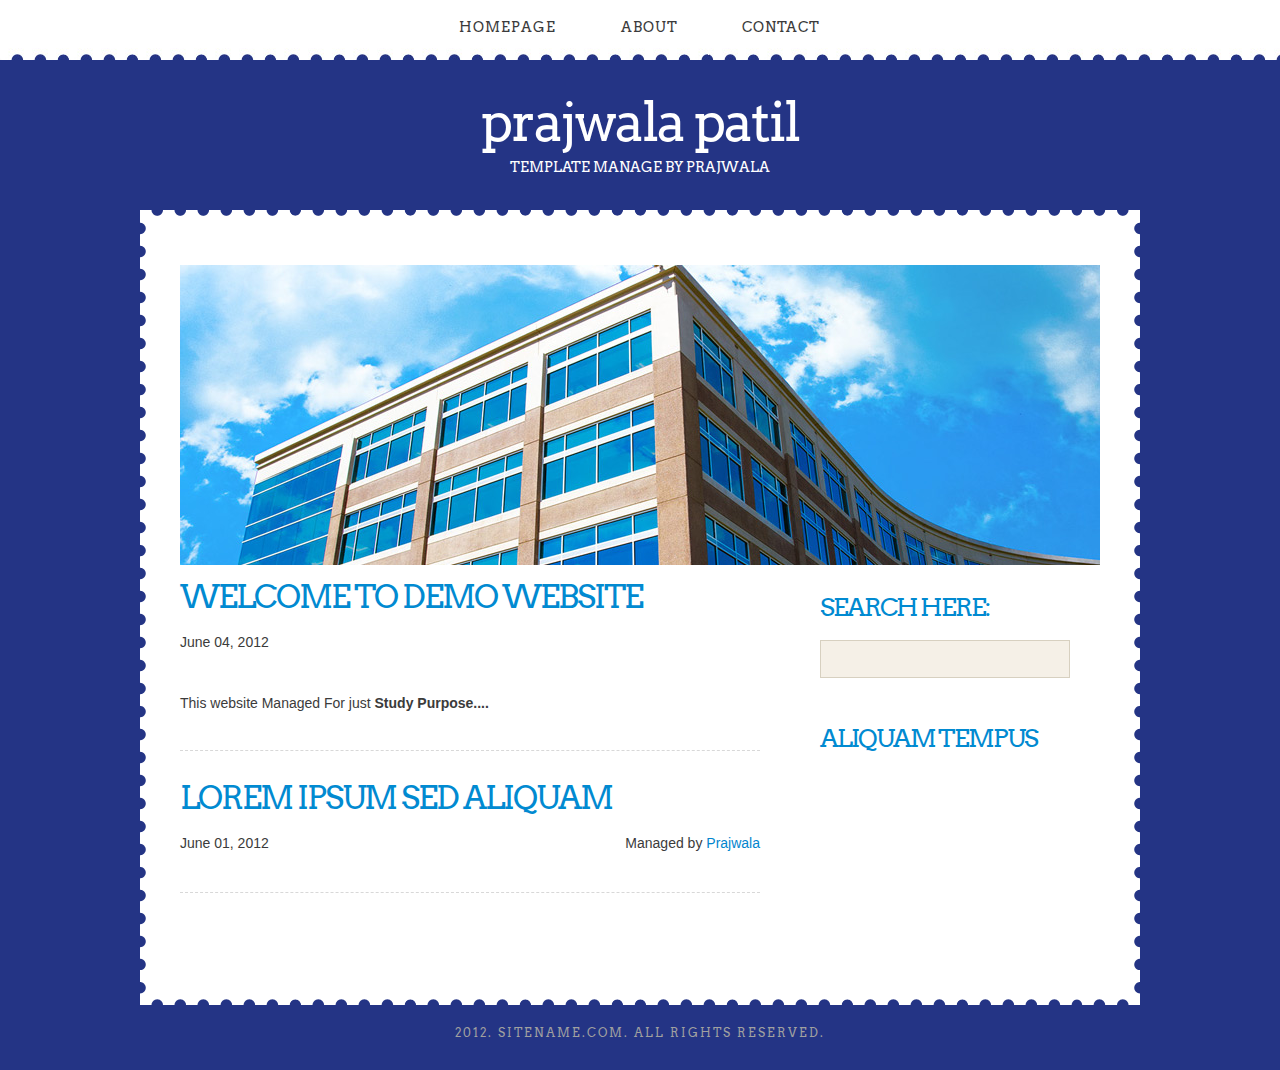
<file: day-4/Demo_Template/index.html>
<html xmlns="http://www.w3.org/1999/xhtml">
<head>

<meta http-equiv="content-type" content="text/html; charset=utf-8" />
<title>Demo Website</title>
<link href="http://fonts.googleapis.com/css?family=Arvo" rel="stylesheet" type="text/css" />
<link href="http://fonts.googleapis.com/css?family=Coda:400,800" rel="stylesheet" type="text/css" />
<link href="style.css" rel="stylesheet" type="text/css" media="screen" />
</head>
<body>
<div id="menu-wrapper">
	<div id="menu">
		<ul>
			<li class="current_page_item"><a href="index.html">Homepage</a></li>
			<li><a href="About.html">About</a></li>
			<li><a href="Contact.html">Contact</a></li>
		</ul>
	</div>
	<!-- end #menu --> 
</div>
<div id="header-wrapper">
	<div id="header">
		<div id="logo">
			<h1><a href="#">Prajwala Patil</a></h1>
			<p>Template Manage by <a href="http://www.freecsstemplates.org">Prajwala</a></p>
		</div>
	</div>
</div>
<div id="wrapper"> 
	<!-- end #header -->
	<div id="page-bgtop"></div>
	<div id="page">
		<div><img src="images/pics01.jpg" width="920" height="300" alt="" /></div>
		<div id="content">
			<div class="post">
				<h2 class="title"><a href="#">Welcome to Demo Website </a></h2>
				<p class="meta"><span class="date">June 04, 2012</span>
				<div style="clear: both;">&nbsp;</div>
				<div class="entry">
					<p>This website Managed For just <strong>Study Purpose....</strong>
				</div>
			</div>
			<div class="post">
				<h2 class="title"><a href="#">Lorem ipsum sed aliquam</a></h2>
				<p class="meta"><span class="date">June 01, 2012</span><span class="posted">Managed by <a href="#">Prajwala</a></span></p>
				<div style="clear: both;">&nbsp;</div>
				
			</div>
			<div style="clear: both;">&nbsp;</div>
		</div>
		<!-- end #content -->
		<div id="sidebar">
			<ul>
				<li>
					<h2>SearCh Here:</h2>
					<div id="search" >
						<form method="get" action="#">
							<div>
								<input type="text" name="s" id="search-text" value="" />
								<input type="submit" id="search-submit" value="" />
							</div>
						</form>
					</div>
					<div style="clear: both;">&nbsp;</div>
				</li>
				<li>
					<h2>Aliquam tempus</h2>
					
				</li>
				
				
			</ul>
		</div>
		<!-- end #sidebar -->
		<div style="clear: both;">&nbsp;</div>
	</div>
	<div id="page-bgbtm"></div>
	<!-- end #page --> 
</div>
<div id="footer">
	<p>2012. Sitename.com. All rights reserved. </p>
</div>
<!-- end #footer -->
</body>
</html>
</file>
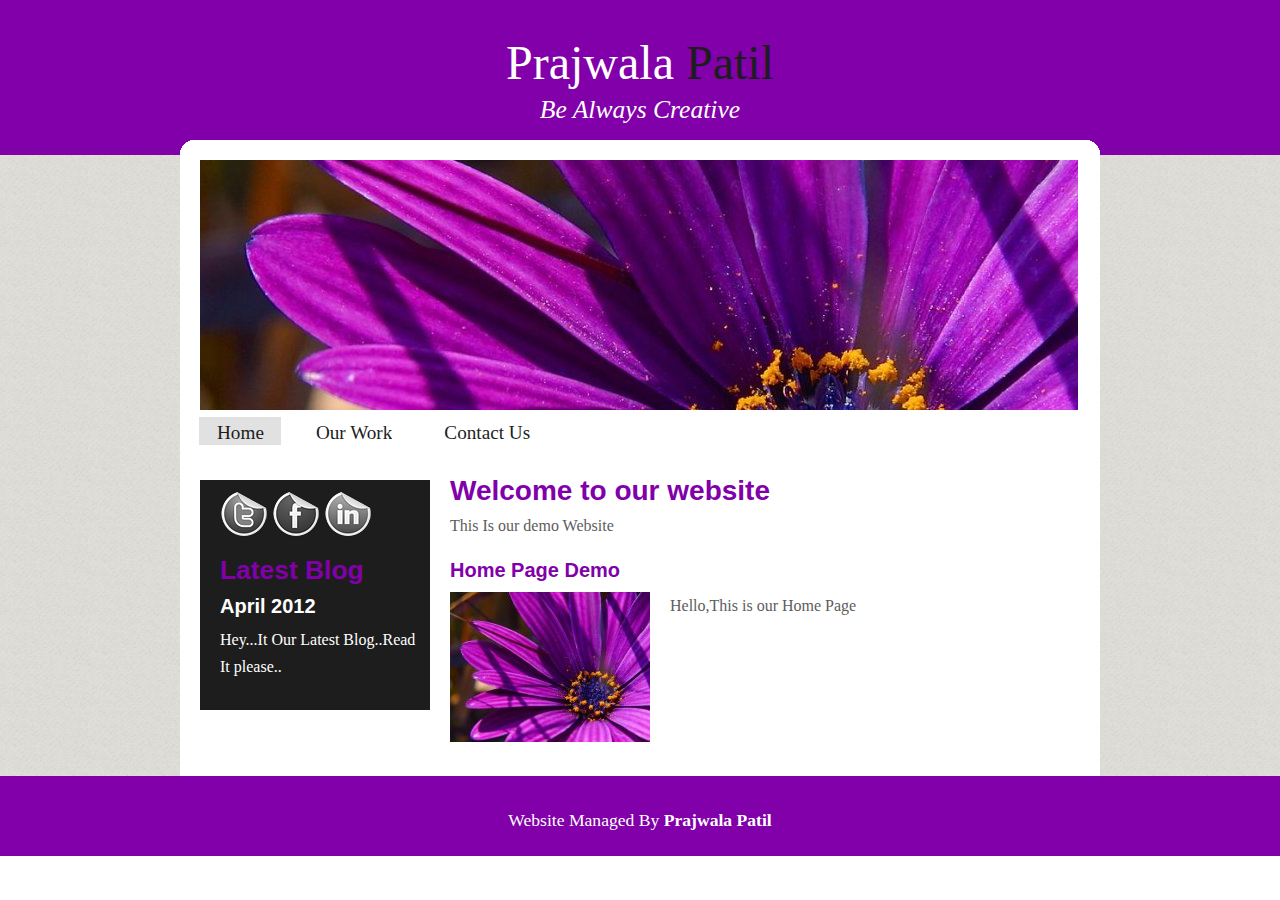
<file: day-4/Task-1/index.html>
<!DOCTYPE html PUBLIC "-//W3C//DTD XHTML 1.1//EN" "http://www.w3.org/TR/xhtml11/DTD/xhtml11.dtd">
<html xmlns="http://www.w3.org/1999/xhtml" xml:lang="en">

<head>
  <title>DemoTemplate</title>
  <meta name="description" content="free website template" />
  <meta name="keywords" content="enter your keywords here" />
  <meta http-equiv="content-type" content="text/html; charset=iso-8859-1" />
  <link rel="stylesheet" type="text/css" href="css/style.css" />
  <script type="text/javascript" src="js/jquery.min.js"></script>
  <script type="text/javascript" src="js/jquery.easing.min.js"></script>
  <script type="text/javascript" src="js/jquery.lavalamp.min.js"></script>
  <script type="text/javascript">
    $(function() {
      $("#lava_menu").lavaLamp({
        fx: "backout",
        speed: 700
      });
    });
  </script>

</head>

<body>
  <div id="main">
    <div id="header">  
      <h1>Prajwala <span>Patil</span></h1>	
	  <h2>Be Always Creative</h2>
    </div><!--close header-->			
    <div class="container_header"><p>&nbsp;</p></div>
    <div id="site_background"> 
      <div id="banner">  
		<div id="banner_content">
		</div><!--close banner_content-->	
      </div><!--close banner-->		
	  <div id="site_content">
	    <div id="menubar">
          <ul class="lavaLampWithImage" id="lava_menu">
            <li class="current"><a href="index.html">Home</a></li>
            <li><a href="ourwork.html">Our Work</a></li>
            
            <li><a href="contact.html">Contact Us</a></li>
          </ul>
	    </div><!--close menubar-->	
        <div id="content">
          <div class="content_item">
            <h1>Welcome to our website</h1>
            <p>This Is our demo Website</p>
            <h3>Home Page Demo</h3>
            <div style="width:200px; float:left; padding: 0px 20px 10px 0px;"><img alt="image" src="images/image.jpg" /></div>
            <p>Hello,This is our Home Page</p>
    
		  </div><!--close content_item-->	
	      
		  <div class="sidebar_container">   
	        <div id="contact">
	          <a href="#"><img src="images/icons/twitter.png" alt="twitter" /></a>
              <a href="#"><img src="images/icons/facebook.png" alt="facebook" /></a>
              <a href="#"><img src="images/icons/linkedin.png" alt="linkedin" /></a>
	        </div><!--close contact-->		  
		    <div class="sidebar">
              <div class="sidebar_item">
                <h2>Latest Blog</h2>
			    <h4>April 2012</h4>
                <p>Hey...It Our Latest Blog..Read It please..</p>
		       
              </div><!--close sidebar_item--> 
            </div><!--close sidebar-->     		
		    
		    
           </div><!--close sidebar_container-->	
           <br style="clear:both;" />
        </div><!--close content-->	
      </div><!--close site_content-->	
	</div><!--close site_background-->	
    <div id="footer">  
	  <div id="footer_content">
        <p> Website Managed By <strong>Prajwala Patil</strong></p>
      </div><!--close footer_content-->	
    </div><!--close footer-->	
  </div><!--close main-->	
</body>
</html>
</file>
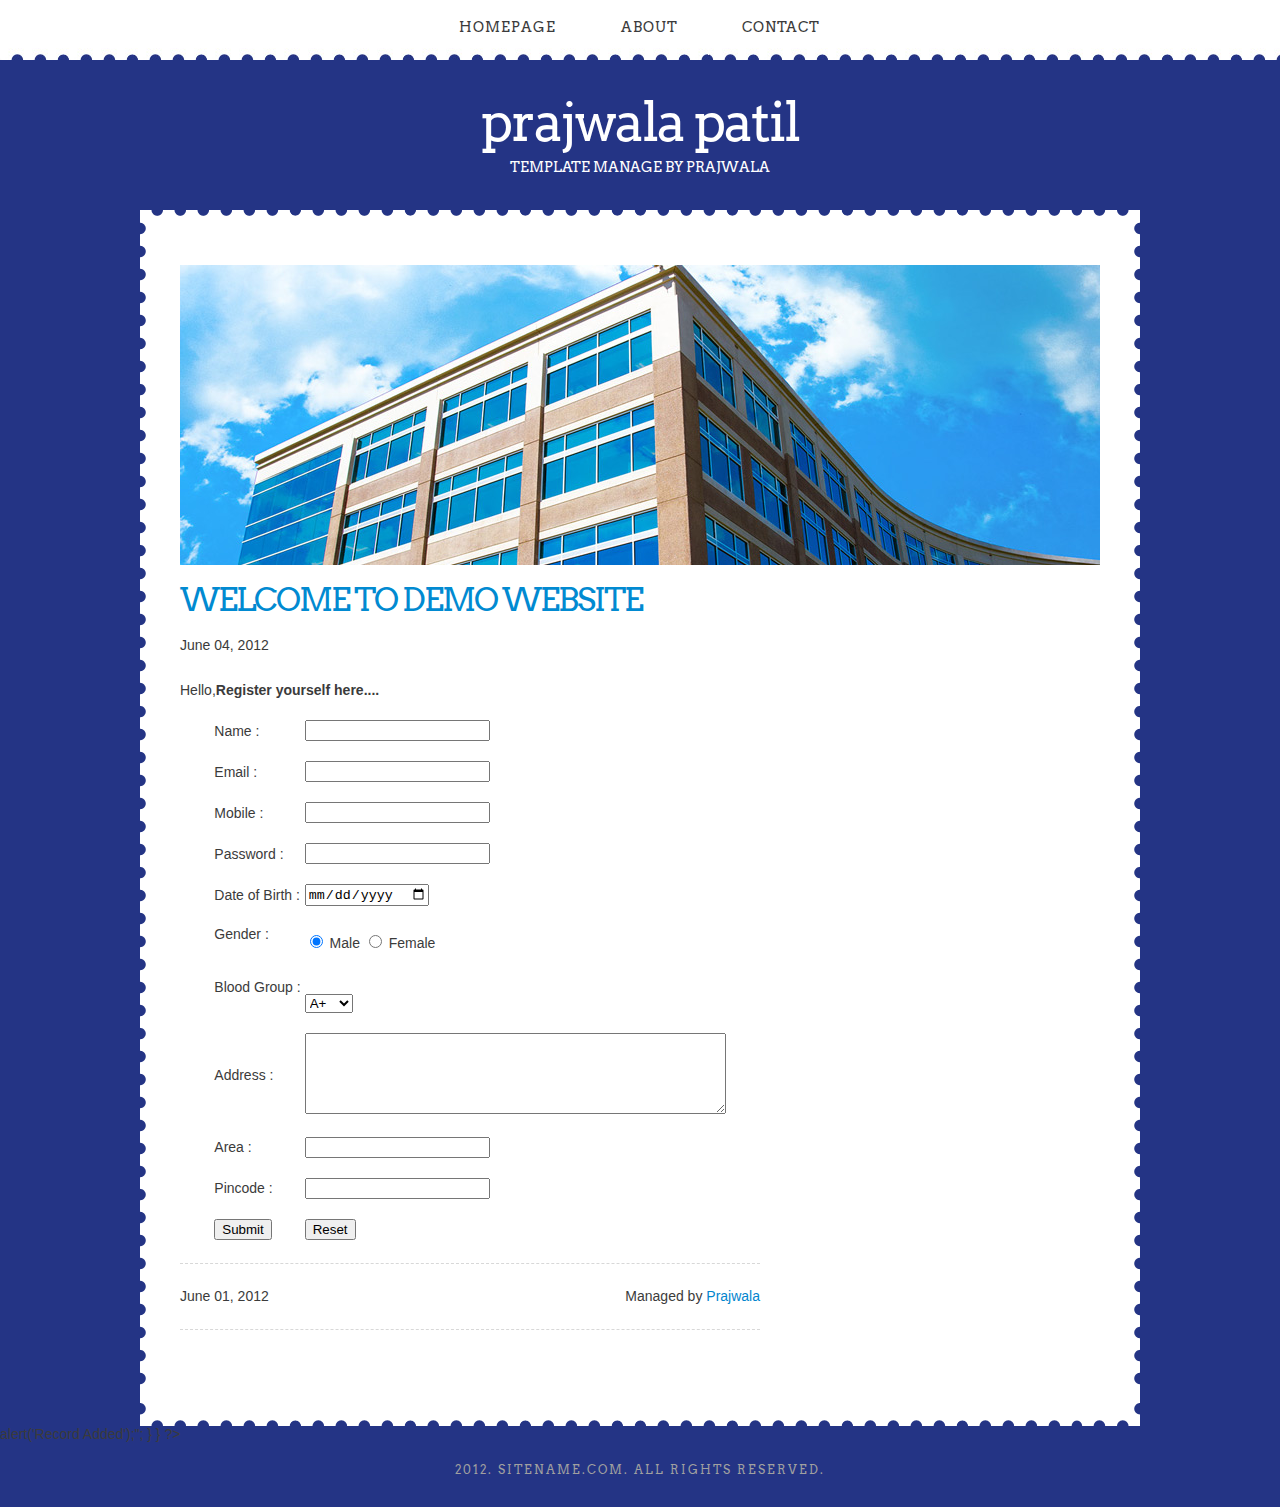
<file: day-6/Task-3 Theme/index.html>
<!DOCTYPE html PUBLIC "-//W3C//DTD XHTML 1.0 Strict//EN" "http://www.w3.org/TR/xhtml1/DTD/xhtml1-strict.dtd">
<html xmlns="http://www.w3.org/1999/xhtml">
<head>

<title>Demo Website</title>
<link href="http://fonts.googleapis.com/css?family=Arvo" rel="stylesheet" type="text/css" />
<link href="http://fonts.googleapis.com/css?family=Coda:400,800" rel="stylesheet" type="text/css" />
<link href="style.css" rel="stylesheet" type="text/css" media="screen" />
</head>
<body>
<div id="menu-wrapper">
	<div id="menu">
		<ul>
			<li class="current_page_item"><a href="index.html">Homepage</a></li>
			<li><a href="About.html">About</a></li>
			<li><a href="Contact.html">Contact</a></li>
		</ul>
	</div>
	<!-- end #menu --> 
</div>
<div id="header-wrapper">
	<div id="header">
		<div id="logo">
			<h1><a href="#">Prajwala Patil</a></h1>
			<p>Template Manage by <a href="http://www.freecsstemplates.org">Prajwala</a></p>
		</div>
	</div>
</div>
<div id="wrapper"> 
	<!-- end #header -->
	<div id="page-bgtop"></div>
	<div id="page">
		<div><img src="images/pics01.jpg" width="920" height="300" alt="" /></div>
		<div id="content">
			<div class="post">
				<h2 class="title"><a href="#">Welcome to Demo Website </a></h2>
				<p class="meta"><span class="date">June 04, 2012</span>
				
				<div class="entry">
					<p>Hello,<strong>Register yourself here....</strong>
					<form method="post">
						<table align="center">
							<tr>
				<td>Name : <br/> <br/></td>
				<td><input type="text" name="txt1" /> <br/> <br/></td>
			</tr>
			<tr>
				<td>Email : <br/> <br/></td>
				<td><input type="email" name="txt2" /><br/> <br/></td>
			</tr>
			<tr>
				<td>Mobile : <br/> <br/></td>
				<td><input type="Number" name="txt3" /><br/> <br/></td>
			</tr>
			<tr>
				<td>Password : <br/> <br/></td>
				<td><input type="password" name="txt4" /><br/> <br/></td>
			</tr>
			<tr>
				<td>Date of Birth : <br/> <br/></td>
				<td><input type="date" name="txt5" /><br/> <br/></td>
			</tr>
			<tr>
				<td>Gender : <br/> <br/></td>
				<td><input type="radio" value="Male" name="gender" checked > Male   
				<input type="radio" value="Female" name="gender"> Female   </td>
			</tr>
			<tr>
				<td>Blood Group : <br/> <br/></td>
				<td><br><br><select name="txt7">
					<option value="A+">A+</option>
					<option value="B+">B+</option>
					<option value="AB+">AB+</option>
					<option value="O+">O+</option>
					<option value="A-">A-</option>
					<option value="B-">B-</option>
					<option value="AB-">AB-</option>
					<option value="O-">O-</option>
					</select><br/> <br/></td>
			</tr>
			<tr>
				<td>Address :<br/> <br/> </td>
				<td><textarea name="txt8" cols="50" rows="5"></textarea><br/> <br/></td>
			</tr>
			<tr>
				<td>Area : <br/> <br/></td>
				<td><input type="text" name="txt9" /><br/> <br/></td>
			</tr>
			<tr>
				<td>Pincode :<br/> <br/> </td>
				<td><input type="Number" name="txt10"><br/> <br/></td>
			</tr>
			<tr>
				<td><input type="submit" /></td>
				<td><input type="reset" /></td>
			</tr>
		</table>
	</form>
				
				</div>
			</div>
			
			<div class="post">
				
				<p class="meta"><span class="date">June 01, 2012</span><span class="posted">Managed by <a href="#">Prajwala</a></span></p>
				
				
			</div>
			
		</div>
		<!-- end #content -->
		<div id="sidebar">
			<ul>
				<li>
					
			 <div style="clear: both;">&nbsp;</div>
				</li>
				
			</ul>
		</div>
		<!-- end #sidebar -->
		<div style="clear: both;">&nbsp;</div>
	</div>
	<div id="page-bgbtm"></div>
	<!-- end #page --> 
</div>
<?php 
	$host = "localhost";
	$username = "root";
	$passwd = "";
	$dbname = "db_internship";

	$connection = mysqli_connect($host, $username, $passwd, $dbname);

if ($_POST) {
	$name  = $_POST['txt1'];
	$email = $_POST['txt2'];
	$mobile = $_POST['txt3'];
	$passwd = $_POST['txt4'];
	$dob = $_POST['txt5'];
	$gender = $_POST['gender'];
	$bgrp = $_POST['txt7'];
	$address = $_POST['txt8'];
	$area = $_POST['txt9'];
	$pincode = $_POST['txt10'];

	$q = mysqli_query($connection,
		"insert into tbl_student(st_name,st_email,st_mobile,st_passwd,st_dob,st_gender,st_bgrp,st_address,st_area,st_pincode) 
		values('{$name}','{$email}','{$mobile}','{$passwd}','{$dob}','{$gender}','{$bgrp}','{$address}','{$area}','{$pincode}')") 
		or die("Error". mysqli_error($connection));

	if($q){
		echo "<script>alert('Record Added');</script>";
	}
}
?>
<div id="footer">
	<p>2012. Sitename.com. All rights reserved. </p>
</div>
<!-- end #footer -->
</body>
</html>
</file>
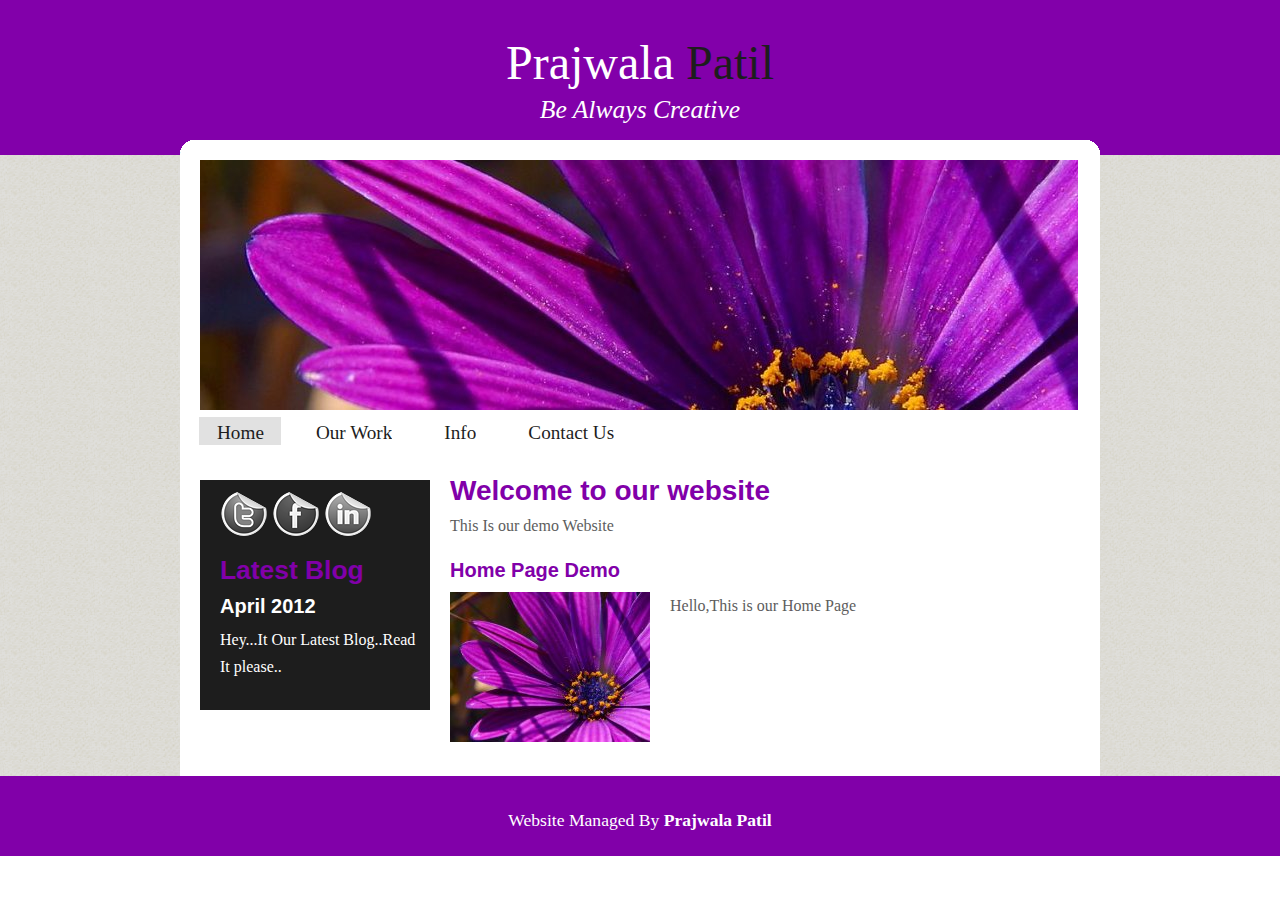
<file: day-7/Task/index.html>
<!DOCTYPE html PUBLIC "-//W3C//DTD XHTML 1.1//EN" "http://www.w3.org/TR/xhtml11/DTD/xhtml11.dtd">
<html xmlns="http://www.w3.org/1999/xhtml" xml:lang="en">

<head>
  <title>DemoTemplate</title>
  <meta name="description" content="free website template" />
  <meta name="keywords" content="enter your keywords here" />
  <meta http-equiv="content-type" content="text/html; charset=iso-8859-1" />
  <link rel="stylesheet" type="text/css" href="css/style.css" />
  <script type="text/javascript" src="js/jquery.min.js"></script>
  <script type="text/javascript" src="js/jquery.easing.min.js"></script>
  <script type="text/javascript" src="js/jquery.lavalamp.min.js"></script>
  <script type="text/javascript">
    $(function() {
      $("#lava_menu").lavaLamp({
        fx: "backout",
        speed: 700
      });
    });
  </script>

</head>

<body>
  <div id="main">
    <div id="header">  
      <h1>Prajwala <span>Patil</span></h1>	
	  <h2>Be Always Creative</h2>
    </div><!--close header-->			
    <div class="container_header"><p>&nbsp;</p></div>
    <div id="site_background"> 
      <div id="banner">  
		<div id="banner_content">
		</div><!--close banner_content-->	
      </div><!--close banner-->		
	  <div id="site_content">
	    <div id="menubar">
          <ul class="lavaLampWithImage" id="lava_menu">
            <li class="current"><a href="index.html">Home</a></li>
            <li><a href="ourwork.html">Our Work</a></li>
            <li><a href="db_add1.php">Info</a></li>
            <li><a href="contact.html">Contact Us</a></li>
          </ul>
	    </div><!--close menubar-->	
        <div id="content">
          <div class="content_item">
            <h1>Welcome to our website</h1>
            <p>This Is our demo Website</p>
            <h3>Home Page Demo</h3>
            <div style="width:200px; float:left; padding: 0px 20px 10px 0px;"><img alt="image" src="images/image.jpg" /></div>
            <p>Hello,This is our Home Page</p>
    
		  </div><!--close content_item-->	
	      
		  <div class="sidebar_container">   
	        <div id="contact">
	          <a href="#"><img src="images/icons/twitter.png" alt="twitter" /></a>
              <a href="#"><img src="images/icons/facebook.png" alt="facebook" /></a>
              <a href="#"><img src="images/icons/linkedin.png" alt="linkedin" /></a>
	        </div><!--close contact-->		  
		    <div class="sidebar">
              <div class="sidebar_item">
                <h2>Latest Blog</h2>
			    <h4>April 2012</h4>
                <p>Hey...It Our Latest Blog..Read It please..</p>
		       
              </div><!--close sidebar_item--> 
            </div><!--close sidebar-->     		
		    
		    
           </div><!--close sidebar_container-->	
           <br style="clear:both;" />
        </div><!--close content-->	
      </div><!--close site_content-->	
	</div><!--close site_background-->	
    <div id="footer">  
	  <div id="footer_content">
        <p> Website Managed By <strong>Prajwala Patil</strong></p>
      </div><!--close footer_content-->	
    </div><!--close footer-->	
  </div><!--close main-->	
</body>
</html>
</file>
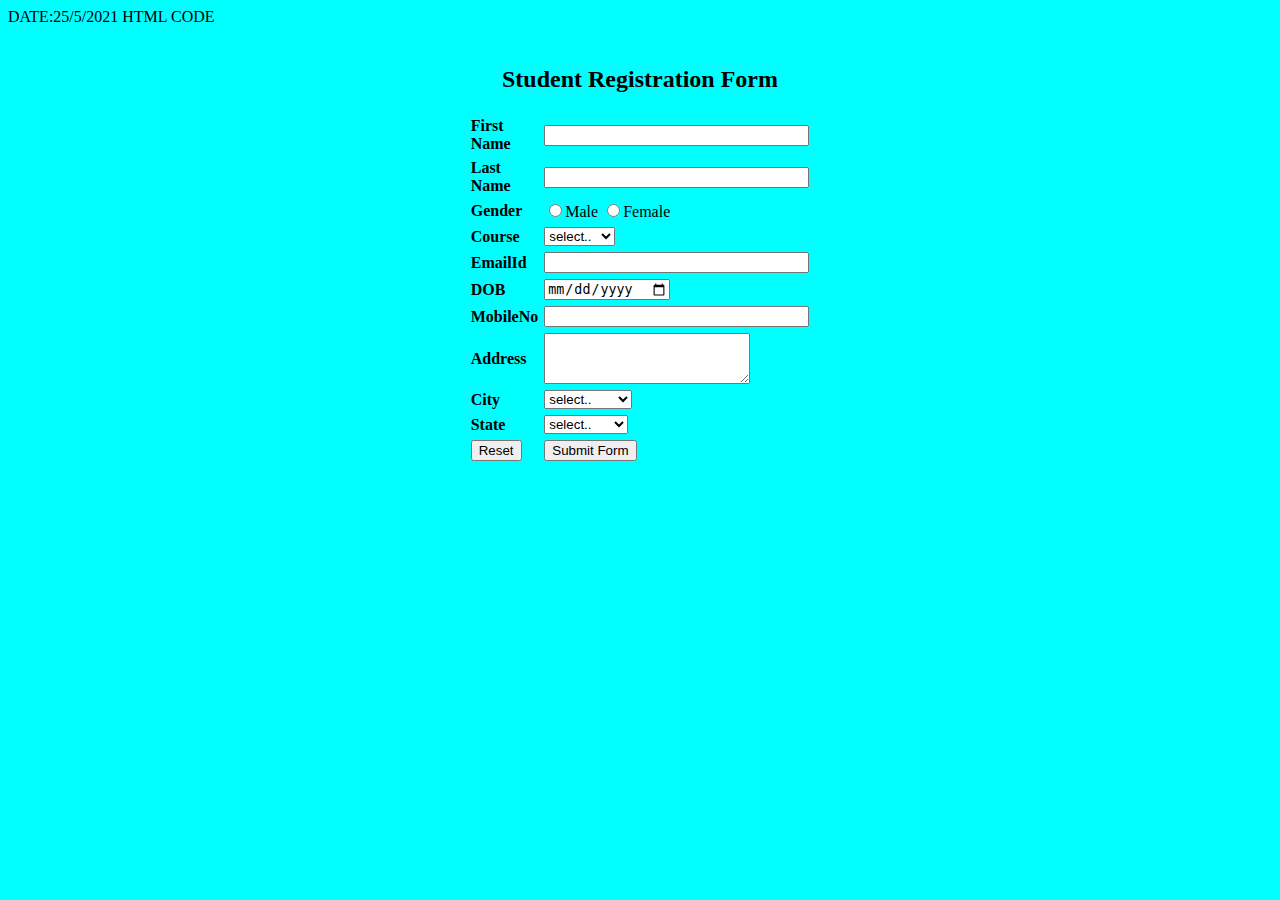
<file: day-1/form_fillup.html>
DATE:25/5/2021 HTML CODE
<!DOCTYPE html>
<html>
<head>
<title>Registration Form</title>
</head>
<body bgcolor="aqua">
<form action="submit.php" method="post" name="Registration" onSubmit="return(validate());">

<table cellpadding="2" width="20%"  align="center"
cellspacing="2">

<tr>
<td colspan=2>
<br><center><font size=5><b>Student Registration Form</b></font></center></br>
</td>
</tr>

<tr>
<td><b>First Name</b></td>
<td><input type="text" name="firstname"  size="30"></td>
</tr>

<tr>
<td><b>Last Name</b></td>
<td><input type="text" name="lastname" size="30"></td>
</tr>


<tr>
<td><b>Gender</b></td>
<td><input type="radio" name="gender" value="Male" size="10">Male
<input type="radio" name="gender" value="Female" size="10">Female</td>
</tr>
<tr>
<td><b>Course</b></td>
<td><select name="Course">
<option value="-1" selected>select..</option>
<option value="BE">BE</option>
<option value="B.Tech">B.TECH</option>
<option value="MCA">MCA</option>
<option value="MBA">MBA</option>
<option value="BCA">BCA</option>
</select></td>
</tr>
<tr>
<td><b>EmailId</b></td>
<td><input type="text" name="emailid"  size="30"></td>
</tr>

<tr>
<td><b>DOB</b></td>
<td><input type="date" name="dob"  size="30"></td>
</tr>

<tr>
<td><b>MobileNo</b></td>
<td><input type="text" name="mobile"  size="30"></td>
</tr>

<tr>
<td><b>Address</b></td>
<td><textarea type="text" name="address"
cols="23" rows="3" ></textarea></td>
</tr>

<tr>
<td><b>City</b></td>
<td><select name="City">
<option value="-1" selected>select..</option>
<option value="SURAT">SURAT</option>
<option value="NAVSARI">NAVSARI</option>
<option value="BHARUCH">BHARUCH</option>
<option value="BARODA">BARODA</option>
</select></td>
</tr>


<tr>
<td><b>State</b></td>
<td><select Name="State">
<option value="-1" selected>select..</option>
<option value="GUJARAT">GUJARAT</option>
<option value="PUNJAB">PUNJAB</option>
<option value="UP">UP</option>
<option value="BIHAR">BIHAR</option>
</select></td>
</tr>

</br>
<tr>
<td><input type="reset"></td>
<td colspan="2"><input type="submit" value="Submit Form" /></td>
</tr>
</table>
</form>
</body>
</html>
</file>
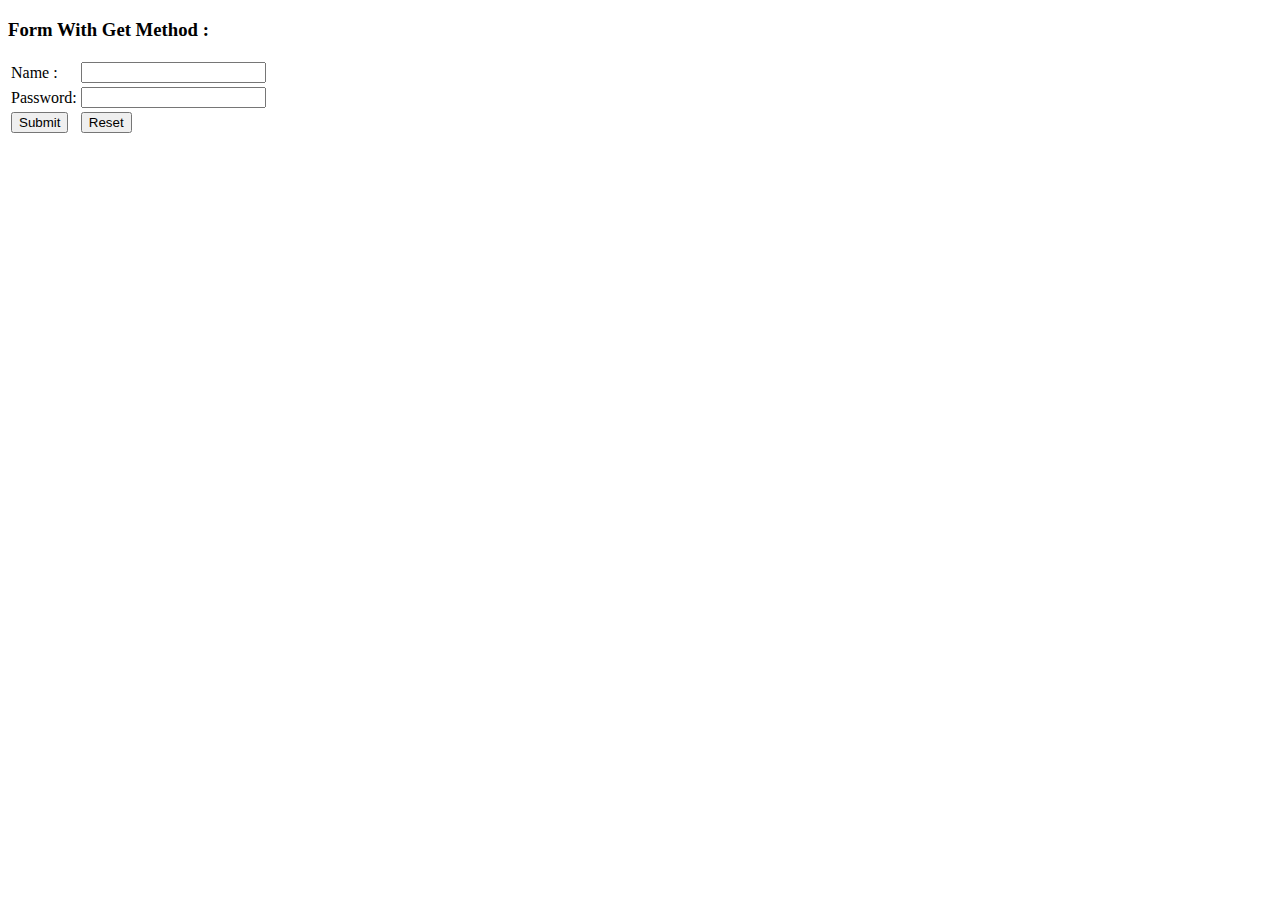
<file: day-3/Get_Method.html>
<!DOCTYPE html>
<!-- //DATE : 27/5/2021 TASK-1 GET Method-->

<html>
<head>
	<title>Get Method</title>
</head>
<body>

	<h3>Form With Get Method : </h3>
	<form method="GET">
		<table>
			<tr>
				<td>Name : </td>
				<td><input type="text" name="txt1" required /></td>
			</tr>
			<tr>
				<td>Password: </td>
				<td><input type="Number" name="txt2" /></td>
			</tr>
			<tr>
				<td><input type="submit" /></td>
				<td><input type="reset" /></td>
			</tr>
		</table>
	</form>
</body>
</html>
</file>
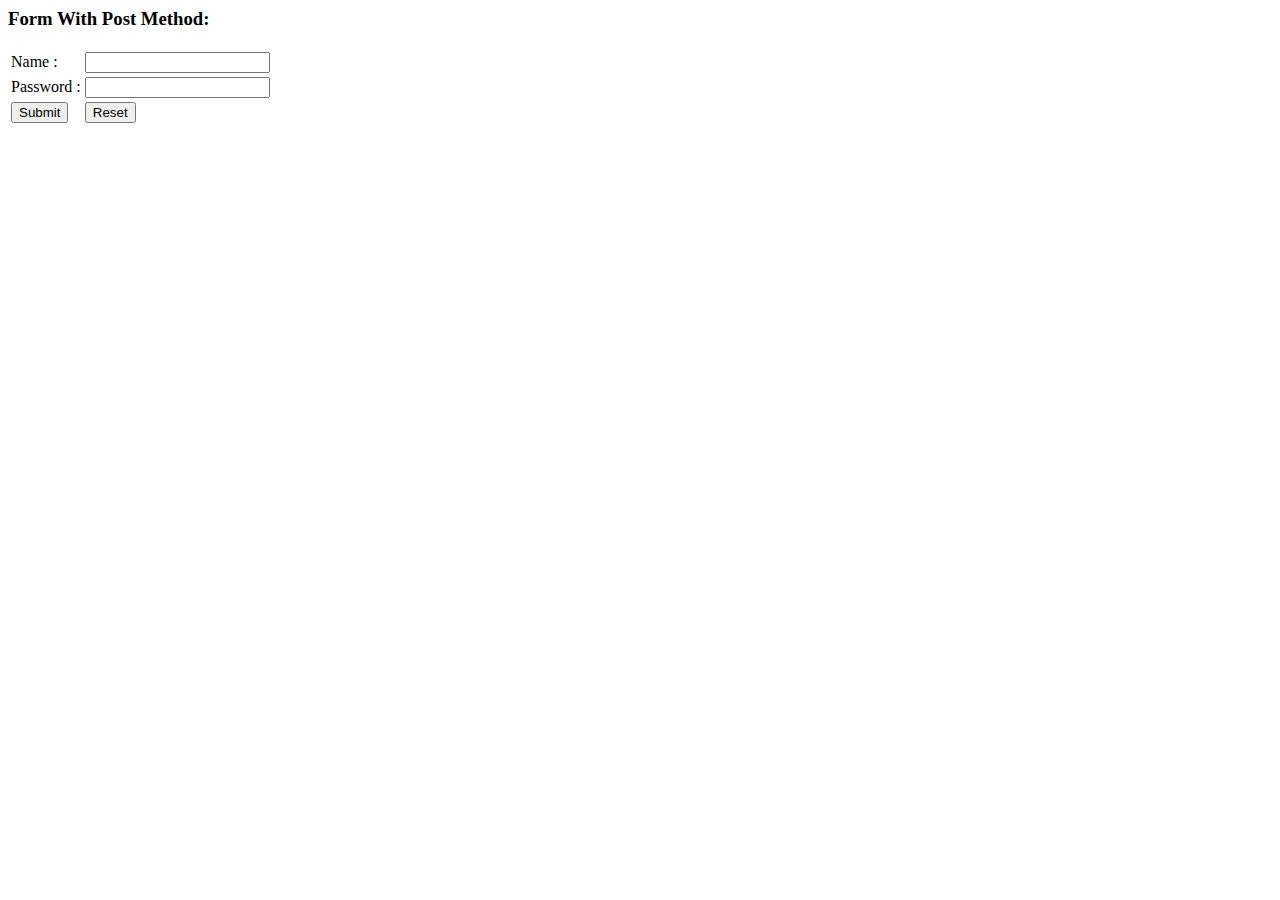
<file: day-3/Post_Method.html>
<!-- //DATE : 27/5/2021 TASK-2 POST Method-->
<html>
<head>
	<title>Post Method</title>
</head>
<body>
<h3>Form With Post Method: </h3>
	<form action="process.php" method="POST">
		<table>
			<tr>
				<td>Name : </td>
				<td><input type="text" name="txt1" /></td>
			</tr>
			<tr>
				<td>Password : </td>
				<td><input type="Number" name="txt2" /></td>
			</tr>
			<tr>
				<td><input type="submit" /></td>
				<td><input type="reset" /></td>
			</tr>
		</table>
	</form>
</body>
</html>
</file>
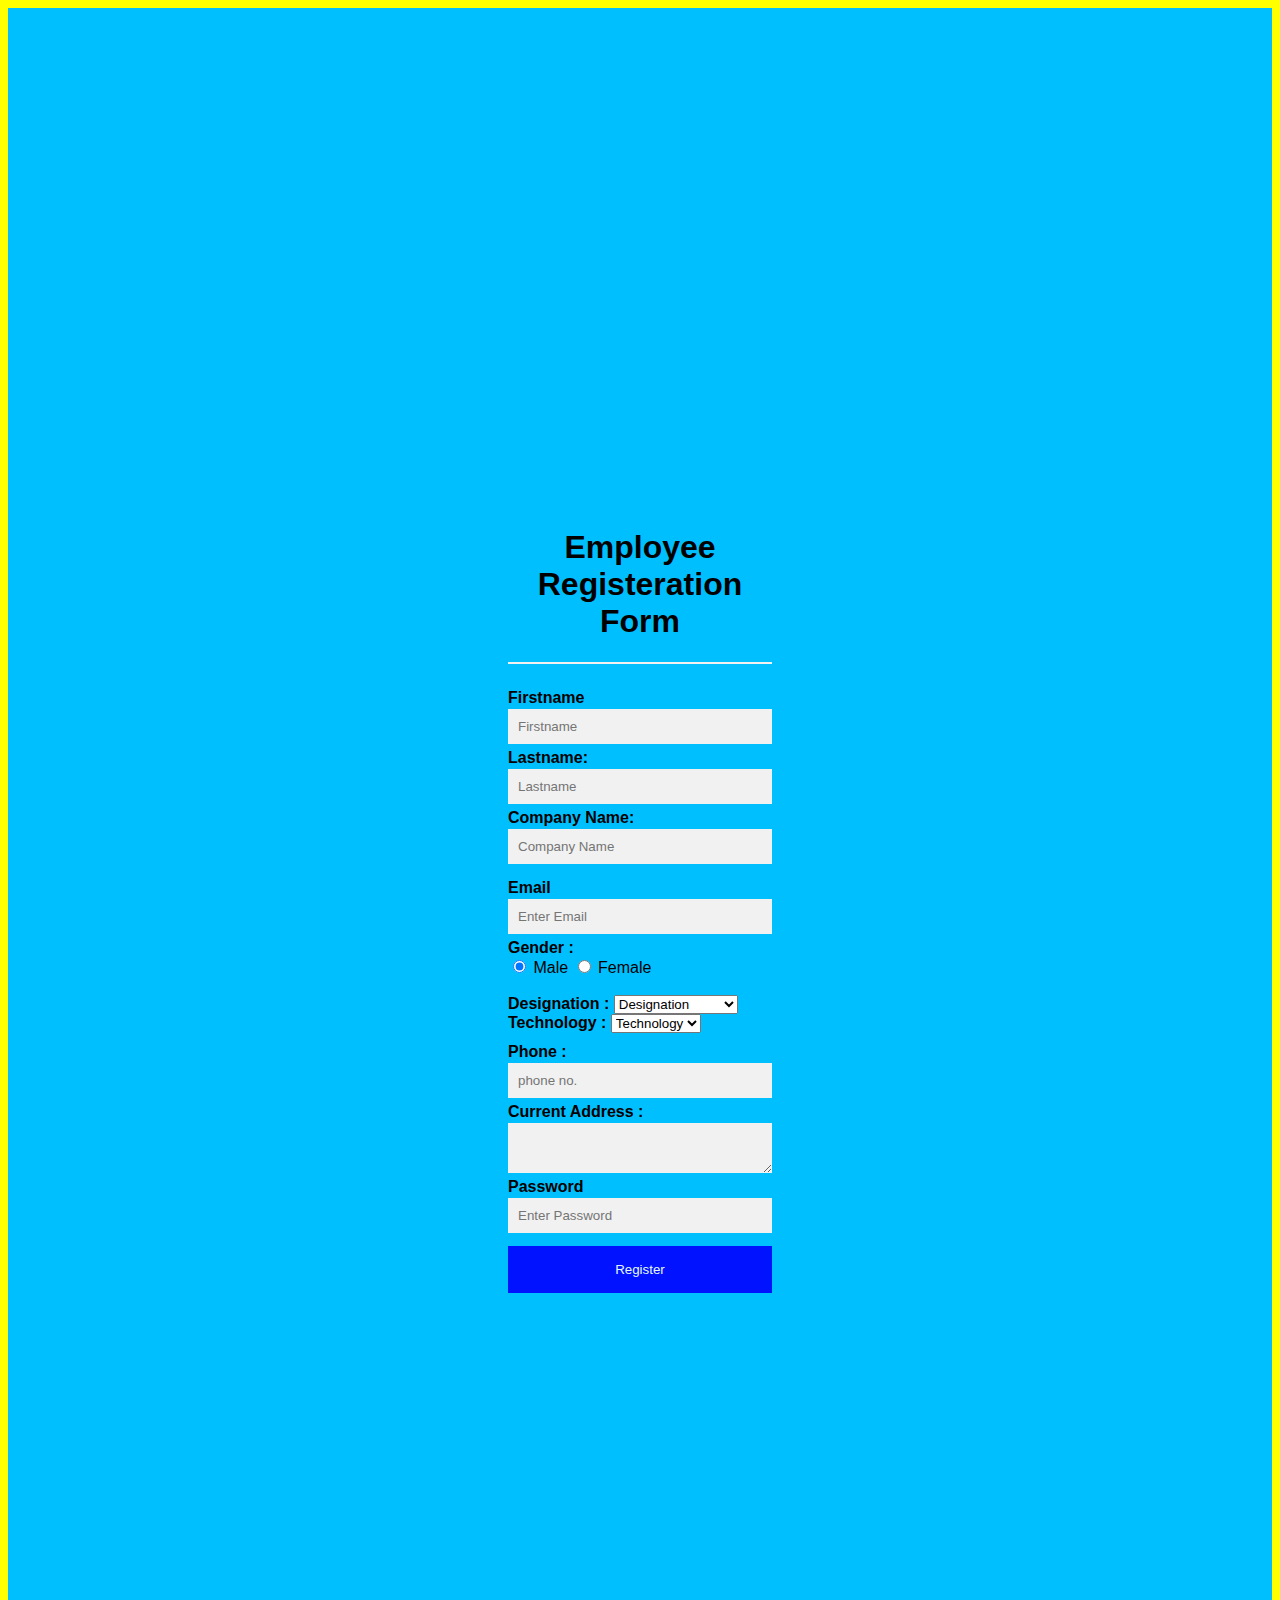
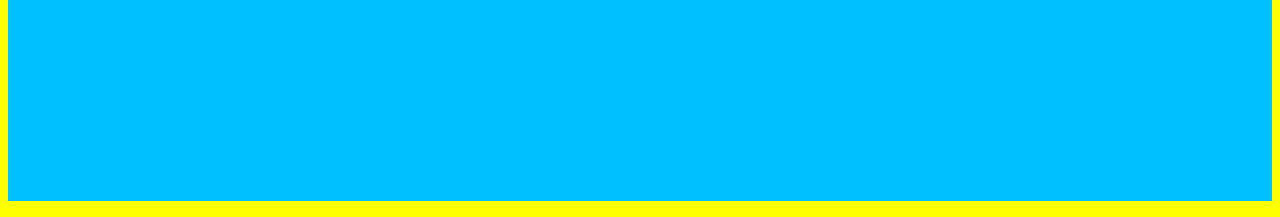
<file: day-3/Task-5/Register.html>
<!--DATE : 27/5/2021 TASK-5 Employee Registeration DEMO-->
<html>  
<head> 
<title>Registeration Form</title> 
<style type="text/css">  
body{  
  font-family: Calibri, Helvetica, sans-serif;  
  background-color: yellow;  
}  
.container {  
    padding: 500px;  
  background-color: deepskyblue;  
}  
  
input[type=text], input[type=password], textarea {  
  width: 100%;  
  padding: 10px;  
  margin: 2px 0 5px 0;  
  display: inline-block;  
  border: none;  
  background: #f1f1f1;  
}  
input[type=text]:focus, input[type=password]:focus {  
  background-color: orange;  
  outline: none;  
}  
 div {  
            padding: 10px 0;  
         }  
hr {  
  border: 1px solid #f1f1f1;  
  margin-bottom: 25px;  
}  
.registerbtn {  
  background-color: #0000ff;  
  color: white;  
  padding: 16px 20px;  
  margin: 8px 0;  
  border: none;  
  cursor: pointer;  
  width: 100%;  
  opacity: 0.9;  
}  
.registerbtn:hover {  
  opacity: 1;  
}  
</style>  
</head>  
<body>  
<form method="post" action="GetData.php">  
  <div class="container">  
  <center>  <b><h1> Employee Registeration Form</h1></b> </center>  
  <hr>  
  <label><b> Firstname</b> </label>   
<input type="text" name="firstname" placeholder= "Firstname" size="15" required />   
  
<label><b> Lastname: </b></label>    
<input type="text" name="lastname" placeholder="Lastname" size="15"required />   
<label><b> Company Name: </b></label>    
<input type="text" name="company" placeholder="Company Name" size="15"required />   
<div>  
 <label for="email"><b>Email</b></label>  
 <input type="text" placeholder="Enter Email" name="email" required>  
<label><b> 
Gender :  
</b></label><br>  
<input type="radio" value="Male" name="gender" checked > Male   
<input type="radio" value="Female" name="gender"> Female   
  <br><br>
  <label><b>
Designation :  
</b></label>   
  
<select name="designation" required>  
<option value="Designation">Designation</option>  
<option value="System Engineer">System Engineer</option>  
<option value="Project Manager">Project Manager</option>  
<option value="Web Developer">Web Developer</option>  
<option value="App Developer">App Developer</option>  
<option value="Project Analyst">Project Analyst</option>  
</select>  
  
<label><b>
Technology :  
</b></label>   
  
<select name="technology" required>  
<option value="Technology">Technology</option>  
<option value="Android">Android</option>  
<option value="Python">Python</option>  
<option value="PHP">PHP</option>  
<option value="Node JS">Node JS</option>  
<option value=".NET">.NET</option>  
</select>  
</div>  
 
<label> <b>  
Phone : 
</b></label>    
<input type="text" name="phone" placeholder="phone no." size="10" required> 
   
<label><b>Current Address : </b></label> 
<textarea cols="80" rows="2" placeholder="Current Address" name="address" required>  
</textarea>  

  
    <label for="psw"><b>Password</b></label>  
    <input type="password" placeholder="Enter Password" name="password" required>  
  
     
    <button type="submit" class="registerbtn">Register</button>    
</form>  
</body>  
</html>
</file>
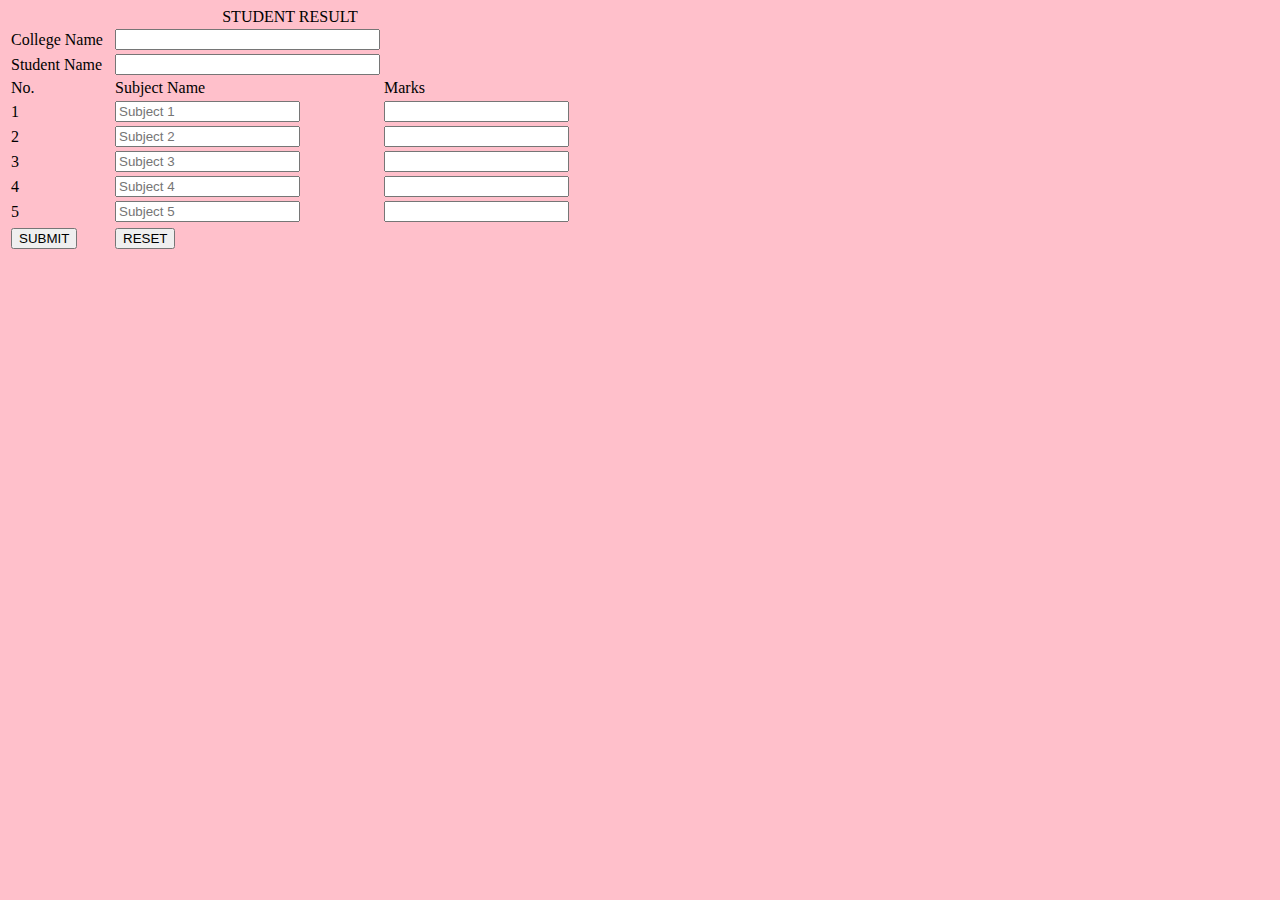
<file: day-3/Task-6/ResultData.html>
<!--DATE : 27/5/2021 TASK-6 Student Result Print DEMO-->
<html>
<body bgcolor="pink">
   <form action="ResultPrint.php" method="POST">
      <table>
         <caption>STUDENT RESULT</caption>
		 
         <tr>
            <td>College Name</td>
            <td><input type=text name="sn" size=30></td>
         </tr>
         <tr>
            <td >Student Name </td>
            <td><input type=text name="stn" size=30></td>
         </tr>
		 <tr>
		        <td width="100px"> No. </td>
                <td width="100px"> Subject Name </td>  
                <td width="150px"> Marks </td>
		 </tr>
		 <tr>
                  <td> 1 </td>
                  <td> <input type="text" name="sub1" placeholder="Subject 1" required> </td>  
                  <td> <input type="text" name="mark1" required> </td>
              </tr>  
              <tr>
                  <td> 2 </td> 
                  <td> <input type="text" name="sub2" placeholder="Subject 2" required> </td>  
                  <td> <input type="text" name="mark2" required> </td>
              </tr>  
              <tr>
                  <td> 3 </td> 
                  <td> <input type="text" name="sub3" placeholder="Subject 3" required> </td>  
                  <td> <input type="text" name="mark3" required> </td>
              </tr>  
              <tr>
                  <td> 4 </td> 
                  <td> <input type="text" name="sub4" placeholder="Subject 4" required> </td>  
                  <td> <input type="text" name="mark4" required> </td>
              </tr>  
              <tr>
                  <td> 5 </td> 
                  <td> <input type="text" name="sub5" placeholder="Subject 5" required> </td>  
                  <td> <input type="text" name="mark5" required> </td>
              </tr> 
              <tr>
				
         <tr>
		 
            <td><input type=submit value="SUBMIT"></td>
            <td><input type=reset value="RESET"></td>
         </tr>
      </table>
   </form>
</html>
</file>
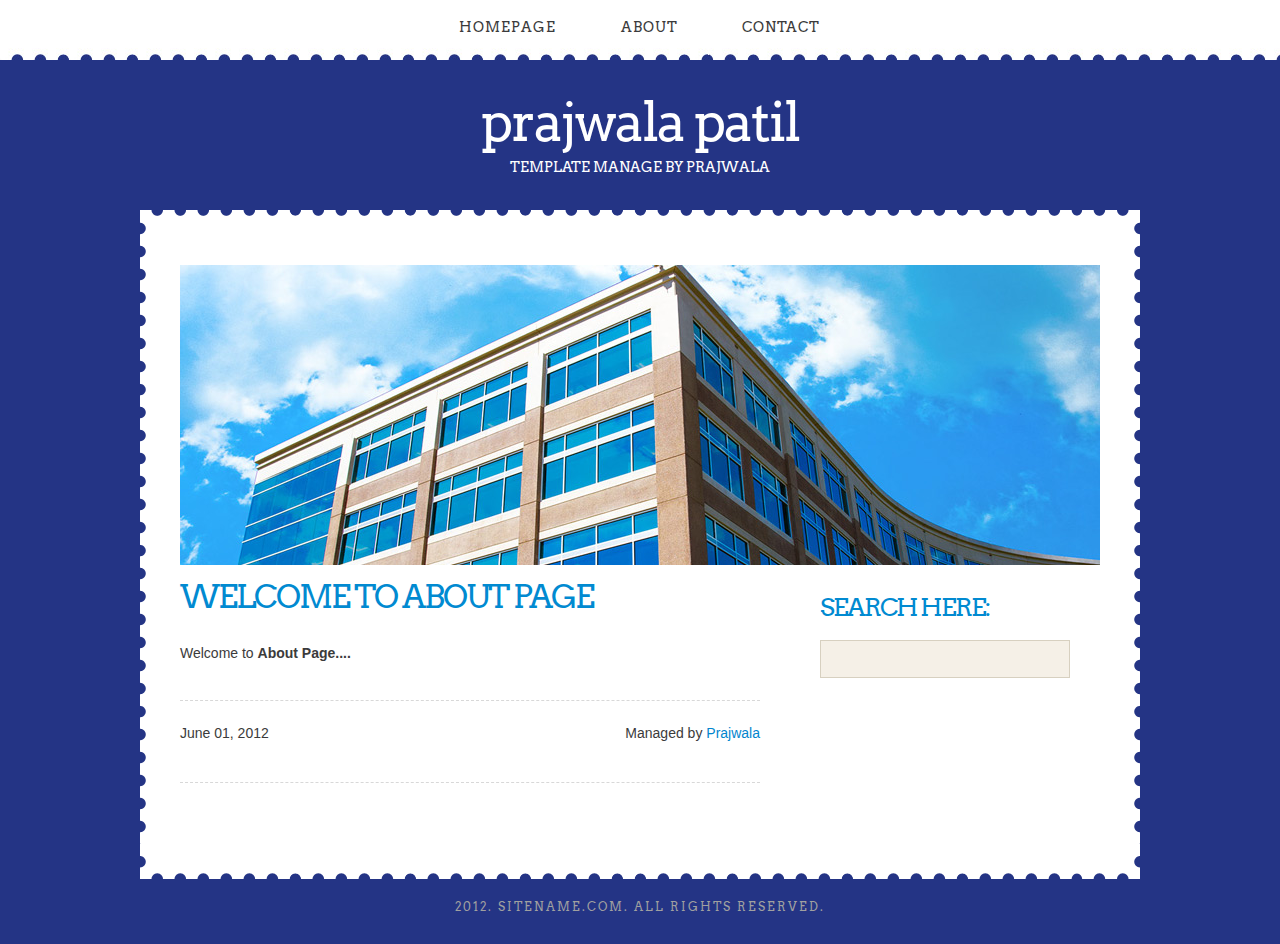
<file: day-4/Demo_Template/About.html>
<html xmlns="http://www.w3.org/1999/xhtml">
<head>
<meta name="keywords" content="" />
<meta name="description" content="" />
<meta http-equiv="content-type" content="text/html; charset=utf-8" />
<title>Demo Website</title>
<link href="http://fonts.googleapis.com/css?family=Arvo" rel="stylesheet" type="text/css" />
<link href="http://fonts.googleapis.com/css?family=Coda:400,800" rel="stylesheet" type="text/css" />
<link href="style.css" rel="stylesheet" type="text/css" media="screen" />
</head>
<body>
<div id="menu-wrapper">
	<div id="menu">
		<ul>
			<li class="current_page_item"><a href="index.html">Homepage</a></li>
			<li><a href="About.html">About</a></li>
			<li><a href="Contact.html">Contact</a></li>
		</ul>
	</div>
	<!-- end #menu --> 
</div>
<div id="header-wrapper">
	<div id="header">
		<div id="logo">
			<h1><a href="#">Prajwala Patil</a></h1>
			<p>Template Manage by <a href="http://www.freecsstemplates.org">Prajwala</a></p>
		</div>
	</div>
</div>
<div id="wrapper"> 
	<!-- end #header -->
<div id="page-bgtop"></div>
	<div id="page">
		<div><img src="images/pics01.jpg" width="920" height="300" alt="" /></div>
		<div id="content">
			<div class="post">
				<h2 class="title"><a href="#">Welcome to About Page </a></h2>
				
				<div style="clear: both;">&nbsp;</div>
				<div class="entry">
					<p>Welcome to <strong>About Page....</strong>
				</div>
			</div>
			<div class="post">
				
				<p class="meta"><span class="date">June 01, 2012</span><span class="posted">Managed by <a href="#">Prajwala</a></span></p>
				<div style="clear: both;">&nbsp;</div>
				
			</div>
			
		</div>
		<div id="sidebar">
			<ul>
				<li>
					<h2>SearCh Here:</h2>
					<div id="search" >
						<form method="get" action="#">
							<div>
								<input type="text" name="s" id="search-text" value="" />
								<input type="submit" id="search-submit" value="" />
							</div>
						</form>
					</div>
					<div style="clear: both;">&nbsp;</div>
				</li>
			</ul>
		</div>
		<!-- end #sidebar -->
		<div style="clear: both;">&nbsp;</div>
	</div>
	<div id="page-bgbtm"></div>
	<!-- end #page --> 
</div>
<div id="footer">
	<p>2012. Sitename.com. All rights reserved. </p>
</div>
<!-- end #footer -->
</body>
</html>
</file>
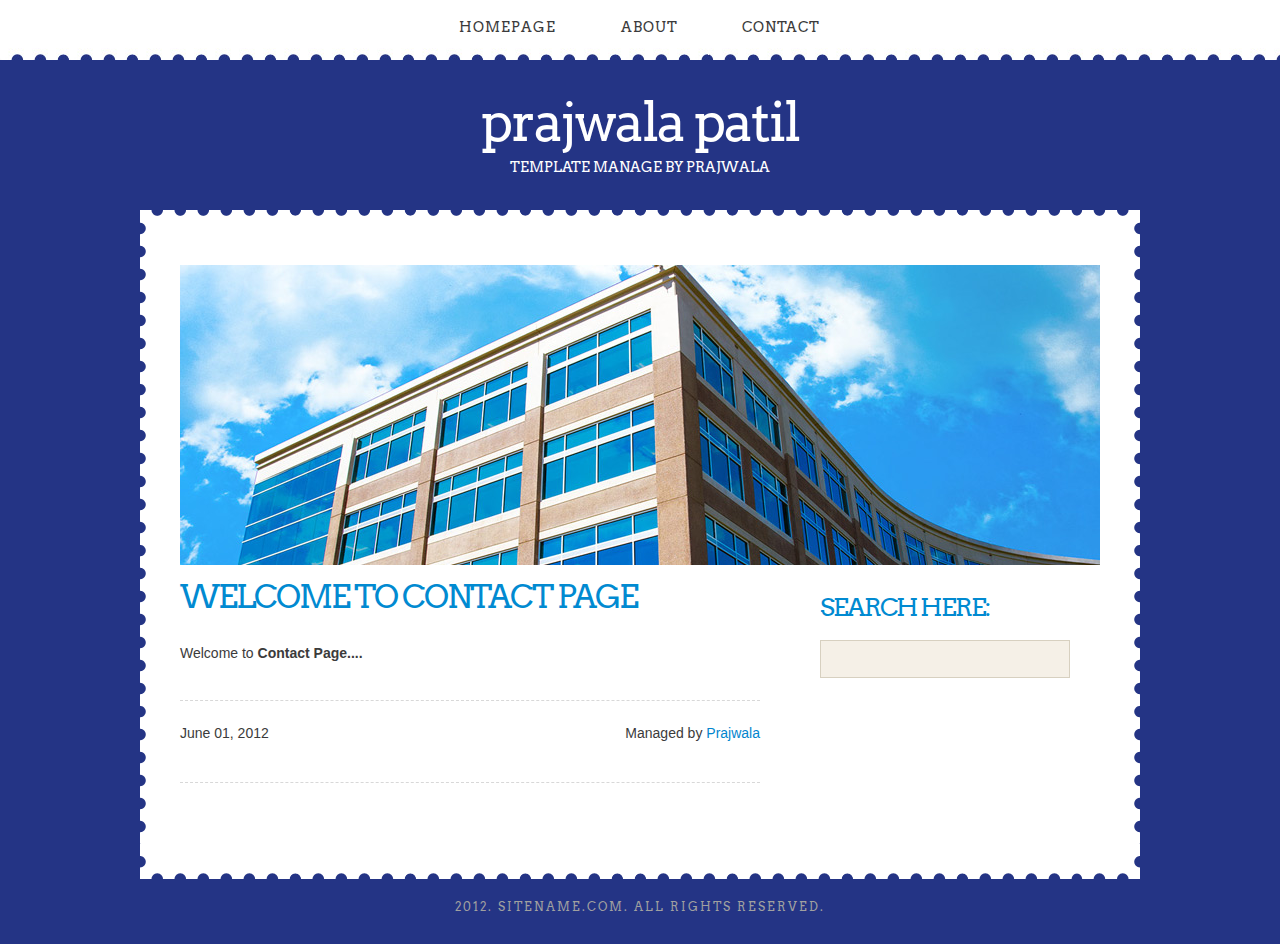
<file: day-4/Demo_Template/Contact.html>
<html xmlns="http://www.w3.org/1999/xhtml">
<head>
<meta name="keywords" content="" />
<meta name="description" content="" />
<meta http-equiv="content-type" content="text/html; charset=utf-8" />
<title>Demo Website</title>
<link href="http://fonts.googleapis.com/css?family=Arvo" rel="stylesheet" type="text/css" />
<link href="http://fonts.googleapis.com/css?family=Coda:400,800" rel="stylesheet" type="text/css" />
<link href="style.css" rel="stylesheet" type="text/css" media="screen" />
</head>
<body>
<div id="menu-wrapper">
	<div id="menu">
		<ul>
			<li class="current_page_item"><a href="index.html">Homepage</a></li>
			<li><a href="About.html">About</a></li>
			<li><a href="Contact.html">Contact</a></li>
		</ul>
	</div>
	<!-- end #menu --> 
</div>
<div id="header-wrapper">
	<div id="header">
		<div id="logo">
			<h1><a href="#">Prajwala Patil</a></h1>
			<p>Template Manage by <a href="http://www.freecsstemplates.org">Prajwala</a></p>
		</div>
	</div>
</div>
<div id="wrapper"> 
	<!-- end #header -->
<div id="page-bgtop"></div>
	<div id="page">
		<div><img src="images/pics01.jpg" width="920" height="300" alt="" /></div>
		<div id="content">
			<div class="post">
				<h2 class="title"><a href="#">Welcome to Contact Page </a></h2>
				
				<div style="clear: both;">&nbsp;</div>
				<div class="entry">
					<p>Welcome to <strong>Contact Page....</strong>
				</div>
			</div>
			<div class="post">
				
				<p class="meta"><span class="date">June 01, 2012</span><span class="posted">Managed by <a href="#">Prajwala</a></span></p>
				<div style="clear: both;">&nbsp;</div>
				
			</div>
			
		</div>
		<div id="sidebar">
			<ul>
				<li>
					<h2>SearCh Here:</h2>
					<div id="search" >
						<form method="get" action="#">
							<div>
								<input type="text" name="s" id="search-text" value="" />
								<input type="submit" id="search-submit" value="" />
							</div>
						</form>
					</div>
					<div style="clear: both;"></div>
				</li>
			</ul>
		</div>
		<!-- end #sidebar -->
		<div style="clear: both;">&nbsp;</div>
	</div>
	<div id="page-bgbtm"></div>
	<!-- end #page --> 
</div>
<div id="footer">
	<p>2012. Sitename.com. All rights reserved. </p>
</div>
<!-- end #footer -->
</body>
</html>
</file>
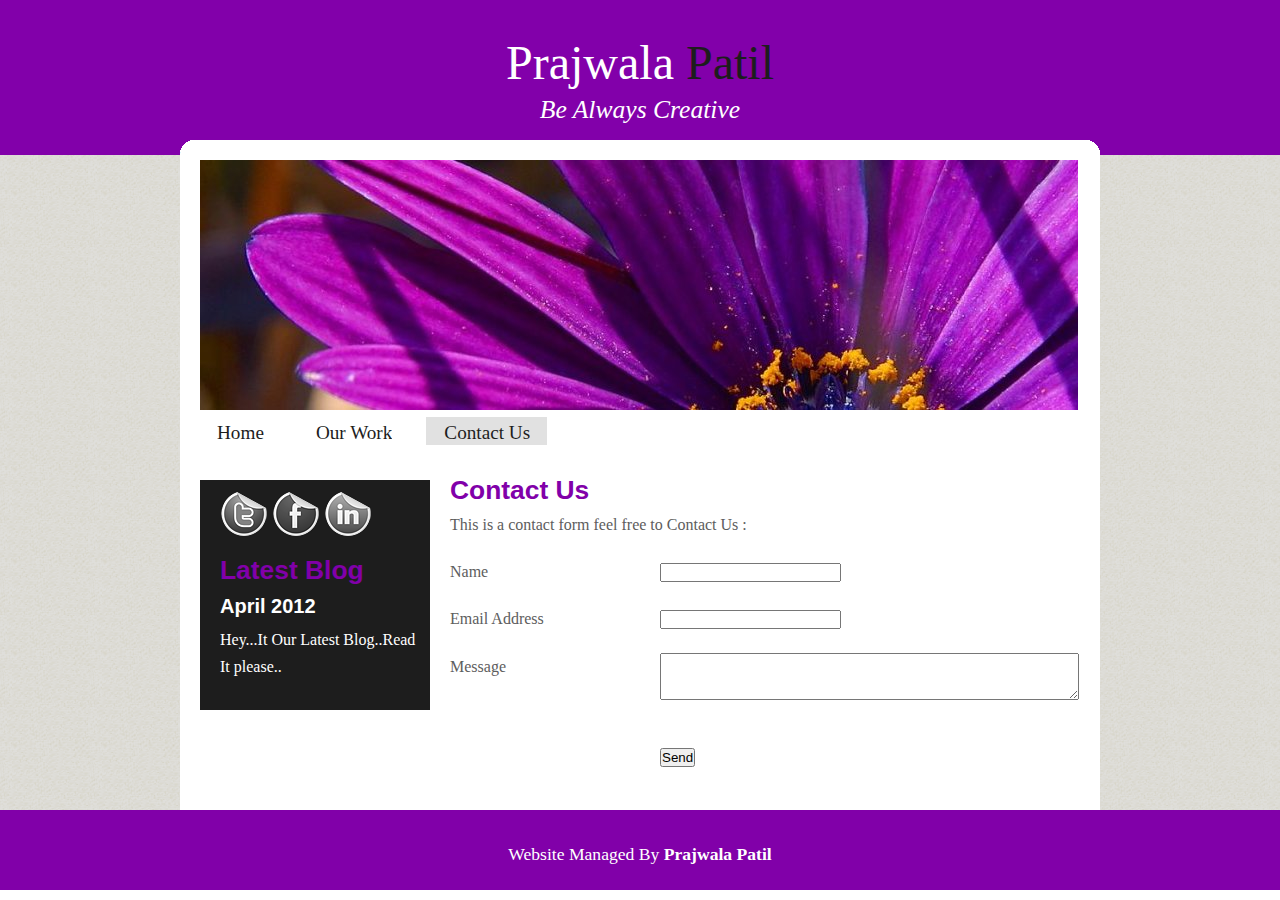
<file: day-4/Task-1/contact.html>
<!DOCTYPE html PUBLIC "-//W3C//DTD XHTML 1.1//EN" "http://www.w3.org/TR/xhtml11/DTD/xhtml11.dtd">
<html xmlns="http://www.w3.org/1999/xhtml" xml:lang="en">

<head>
  <title>DemoTemplate</title>
  <meta name="description" content="free website template" />
  <meta name="keywords" content="enter your keywords here" />
  <meta http-equiv="content-type" content="text/html; charset=iso-8859-1" />
  <link rel="stylesheet" type="text/css" href="css/style.css" />
  <script type="text/javascript" src="js/jquery.min.js"></script>
  <script type="text/javascript" src="js/jquery.easing.min.js"></script>
  <script type="text/javascript" src="js/jquery.lavalamp.min.js"></script>
  <script type="text/javascript">
    $(function() {
      $("#lava_menu").lavaLamp({
        fx: "backout",
        speed: 700
      });
    });
  </script>
</head>

<body>
  <div id="main">
    <div id="header">  
      <h1>Prajwala <span>Patil</span></h1>	
	  <h2>Be Always Creative</h2>     
    </div><!--close header-->			
  
    <div class="container_header"><p>&nbsp;</p></div>
    <div id="site_background">       
	  <div id="banner">  
		<div id="banner_content">
		</div><!--close banner_content-->	
      </div><!--close banner-->		
      <div id="site_content">
	    <div id="menubar">
          <ul class="lavaLampWithImage" id="lava_menu">
            <li><a href="index.html">Home</a></li>
            <li><a href="ourwork.html">Our Work</a></li>
            
            <li class="current"><a href="contact.html">Contact Us</a></li>
          </ul>
	    </div><!--close menubar-->	
        <div id="content">
          <div class="clear"></div>
          <div class="content_item">
            <h2>Contact Us</h2>
            <p>This is a contact form feel free to Contact Us :</p>
            <div style="width:170px; float:left;"><p>Name</p></div>
	        <div style="width:430px; float:right;"><p><input class="contact" type="text" name="your_name" value="" /></p></div>
            <div style="width:170px; float:left;"><p>Email Address</p></div>
		    <div style="width:430px; float:right;"><p><input class="contact" type="text" name="your_email" value="" /></p></div>
            <div style="width:170px; float:left;"><p>Message</p></div>
	        <div style="width:430px; float:right;"><p><textarea class="contact textarea" rows="3" cols="50" name="your_message"></textarea></p></div>
            <br style="clear:both;" />
            
            <div style="width:430px; float:right;"><p style="padding-top: 15px"><input class="submit" type="submit" name="contact_submitted" value="Send" /></p></div>
          </div><!--close content_item-->
	    
		  <div class="sidebar_container">  
	        <div id="contact">
	          <a href="#"><img src="images/icons/twitter.png" alt="twitter" /></a>
              <a href="#"><img src="images/icons/facebook.png" alt="facebook" /></a>
              <a href="#"><img src="images/icons/linkedin.png" alt="linkedin" /></a>
	        </div><!--close contact-->		  
		    <div class="sidebar">
              <div class="sidebar_item">
                <h2>Latest Blog</h2>
			    <h4>April 2012</h4>
                <p>Hey...It Our Latest Blog..Read It please..</p>
              </div><!--close sidebar_item--> 
            </div><!--close sidebar-->     		

           </div><!--close sidebar_container-->	
         <br style="clear:both;" />
      </div><!--close content-->	
    </div><!--close site_content-->	
	</div><!--close site_background-->	
    <div id="footer">  
	  <div id="footer_content">
        <p> Website Managed By <strong>Prajwala Patil</strong></p>
      </div><!--close footer_content-->	
    </div><!--close footer-->	
  </div><!--close main-->	
</body>
</html>
</file>
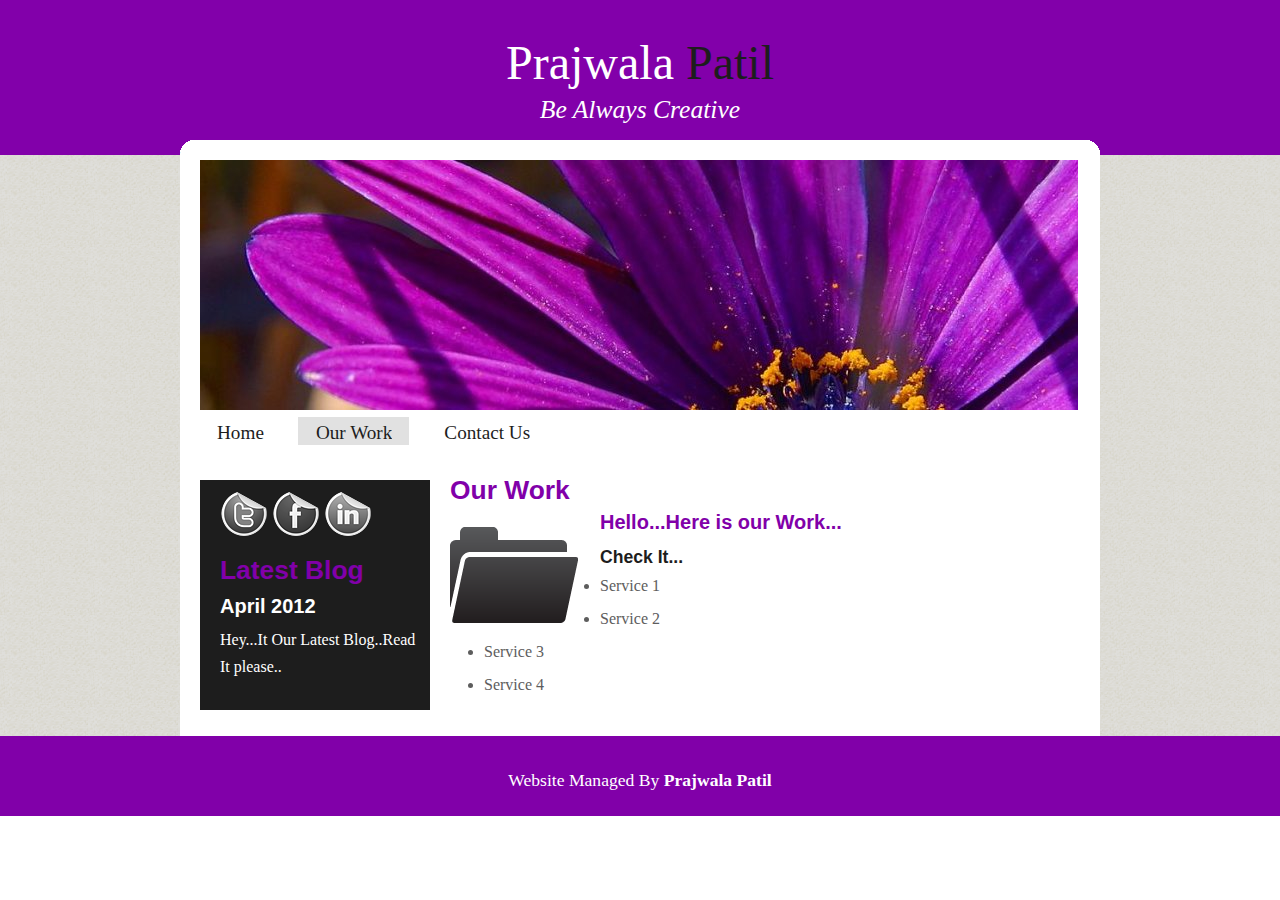
<file: day-4/Task-1/ourwork.html>
<!DOCTYPE html PUBLIC "-//W3C//DTD XHTML 1.1//EN" "http://www.w3.org/TR/xhtml11/DTD/xhtml11.dtd">
<html xmlns="http://www.w3.org/1999/xhtml" xml:lang="en">

<head>
  <title>DemoTemplate</title>
  <meta name="description" content="free website template" />
  <meta name="keywords" content="enter your keywords here" />
  <meta http-equiv="content-type" content="text/html; charset=iso-8859-1" />
  <link rel="stylesheet" type="text/css" href="css/style.css" />
  <script type="text/javascript" src="js/jquery.min.js"></script>
  <script type="text/javascript" src="js/jquery.easing.min.js"></script>
  <script type="text/javascript" src="js/jquery.lavalamp.min.js"></script>
  <script type="text/javascript">
    $(function() {
      $("#lava_menu").lavaLamp({
        fx: "backout",
        speed: 700
      });
    });
  </script>
</head>

<body>
  <div id="main">
    <div id="header">    
      <h1>Prajwala <span>Patil</span></h1>	
	  <h2>Be Always Creative</h2>
    </div><!--close header-->			 
    <div class="container_header"><p>&nbsp;</p></div>
	<div id="site_background"> 
      <div id="banner">  
		<div id="banner_content">
		</div><!--close banner_content-->	
      </div><!--close banner-->	
      <div id="site_content">
	    <div id="menubar">
          <ul class="lavaLampWithImage" id="lava_menu">
            <li><a href="index.html">Home</a></li>
            <li class="current"><a href="ourwork.html">Our Work</a></li>
            <li><a href="contact.html">Contact Us</a></li>
          </ul>
	    </div><!--close menubar-->	
        <div id="content">
          <div class="content_item">
            <h2>Our Work</h2>
            <div style="width:150px; float:left;"><img src="images/icons/work.png" alt="work"/></div>
	        
            <h3>Hello...Here is our Work...</h3>
			<h4>Check It...</h4>
    	      <ul>
   		  	    <li>Service 1 </li>
    	  	    <li>Service 2 </li>
   			    <li>Service 3 </li>
   			    <li>Service 4 </li>
   		      </ul>
		  </div><!--close content_item-->
	      
		  <div class="sidebar_container">  
	        <div id="contact">
	          <a href="#"><img src="images/icons/twitter.png" alt="twitter" /></a>
              <a href="#"><img src="images/icons/facebook.png" alt="facebook" /></a>
              <a href="#"><img src="images/icons/linkedin.png" alt="linkedin" /></a>
	        </div><!--close contact-->			  
		    <div class="sidebar">
              <div class="sidebar_item">
                <h2>Latest Blog</h2>
			    <h4>April 2012</h4>
                <p>Hey...It Our Latest Blog..Read It please..</p>
		          
              </div><!--close sidebar_item--> 
            </div><!--close sidebar-->     		
		    
		   
            </div><!--close sidebar-->  
           </div><!--close sidebar_container-->	
           <br style="clear:both;" />
        </div><!--close content-->	
      </div><!--close site_content-->	
	</div><!--close site_background-->	
    <div id="footer">  
	  <div id="footer_content">
        <p> Website Managed By <strong>Prajwala Patil</strong></p>
      </div><!--close footer_content-->	
    </div><!--close footer-->	
  </div><!--close main-->	
</body>
</html>
</file>
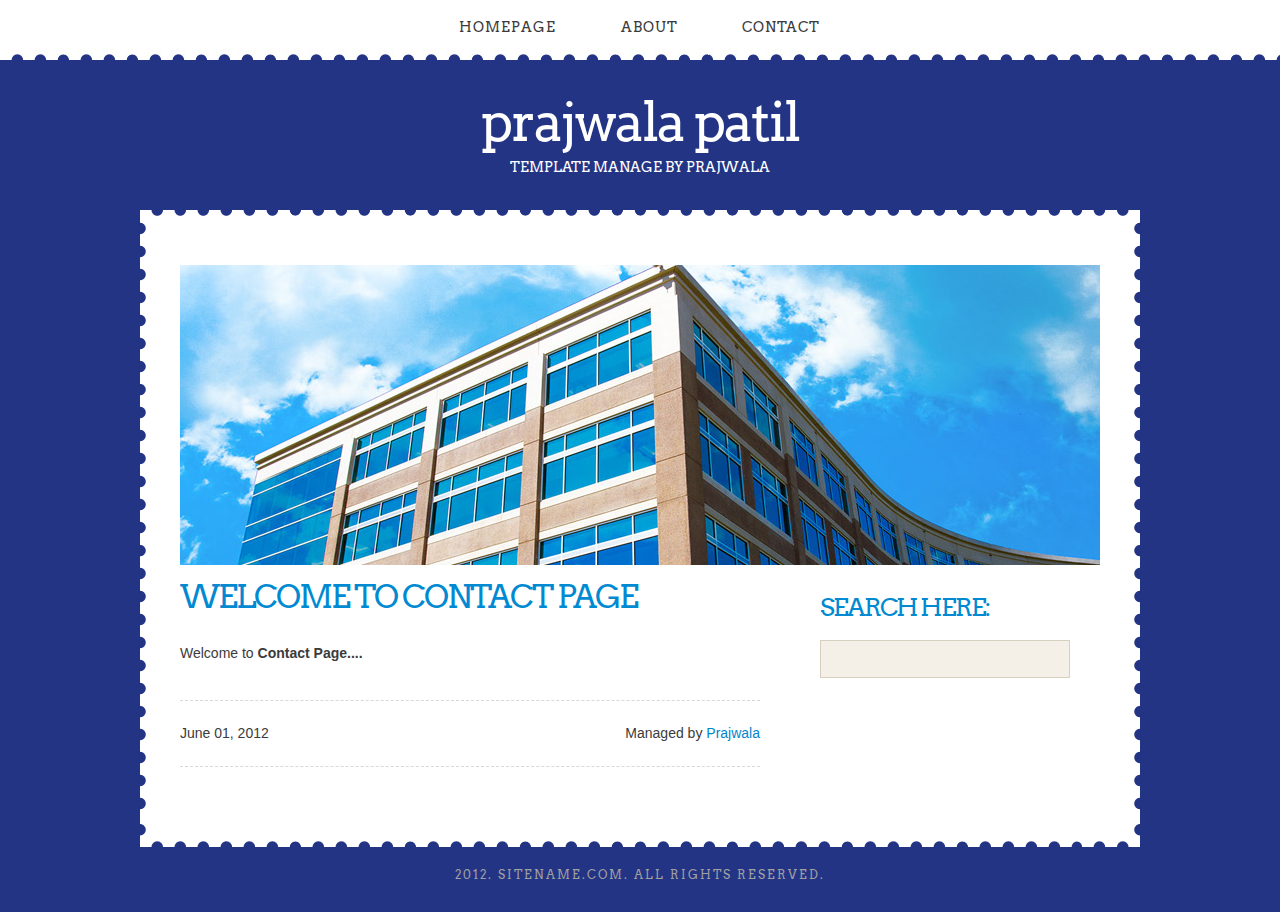
<file: day-6/Task-3 Theme/Contact.html>
<html xmlns="http://www.w3.org/1999/xhtml">
<head>
<meta name="keywords" content="" />
<meta name="description" content="" />
<meta http-equiv="content-type" content="text/html; charset=utf-8" />
<title>Demo Website</title>
<link href="http://fonts.googleapis.com/css?family=Arvo" rel="stylesheet" type="text/css" />
<link href="http://fonts.googleapis.com/css?family=Coda:400,800" rel="stylesheet" type="text/css" />
<link href="style.css" rel="stylesheet" type="text/css" media="screen" />
</head>
<body>
<div id="menu-wrapper">
	<div id="menu">
		<ul>
			<li class="current_page_item"><a href="index.html">Homepage</a></li>
			<li><a href="About.html">About</a></li>
			<li><a href="Contact.html">Contact</a></li>
		</ul>
	</div>
	<!-- end #menu --> 
</div>
<div id="header-wrapper">
	<div id="header">
		<div id="logo">
			<h1><a href="#">Prajwala Patil</a></h1>
			<p>Template Manage by <a href="http://www.freecsstemplates.org">Prajwala</a></p>
		</div>
	</div>
</div>
<div id="wrapper"> 
	<!-- end #header -->
<div id="page-bgtop"></div>
	<div id="page">
		<div><img src="images/pics01.jpg" width="920" height="300" alt="" /></div>
		<div id="content">
			<div class="post">
				<h2 class="title"><a href="#">Welcome to Contact Page </a></h2>
				
				<div style="clear: both;">&nbsp;</div>
				<div class="entry">
					<p>Welcome to <strong>Contact Page....</strong>
				</div>
			</div>
			<div class="post">
				
				<p class="meta"><span class="date">June 01, 2012</span><span class="posted">Managed by <a href="#">Prajwala</a></span></p>
				<div style="clear: both;"></div>
				
			</div>
			
		</div>
		<div id="sidebar">
			<ul>
				<li>
					<h2>SearCh Here:</h2>
					<div id="search" >
						<form method="get" action="#">
							<div>
								<input type="text" name="s" id="search-text" value="" />
								<input type="submit" id="search-submit" value="" />
							</div>
						</form>
					</div>
					<div style="clear: both;"></div>
				</li>
			</ul>
		</div>
		<!-- end #sidebar -->
		<div style="clear: both;"></div>
	</div>
	<div id="page-bgbtm"></div>
	<!-- end #page --> 
</div>
<div id="footer">
	<p>2012. Sitename.com. All rights reserved. </p>
</div>
<!-- end #footer -->
</body>
</html>
</file>
<file: day-4/Demo_Template/style.css>
/*
Design by Free CSS Templates
http://www.freecsstemplates.org
Released for free under a Creative Commons Attribution 2.5 License
*/

body {
	margin: 0;
	padding: 0;
	background: #243485;
	font-family: Arial, Helvetica, sans-serif;
	font-size: 14px;
	color: #3B3B3B;
}

h1, h2, h3 {
	margin: 0px;
	padding: 0px;
	letter-spacing: -2px;
	text-transform: uppercase;
	font-family: 'Arvo', serif;
	font-weight: normal;
	color: #018AD1;
}

h1 {
	font-size: 2em;
}

h2 {
	font-size: 2.4em;
}

h3 {
	font-size: 1.6em;
}

p, ul, ol {
	margin-top: 0;
	line-height: 180%;
}

ul, ol {
}

a {
	text-decoration: none;
	color: #0285CE;
}

a:hover {
}

/* Header */

#header-wrapper {
}

#header {
	clear: both;
	width: 1000px;
	margin: 0px auto;
}

/* Logo */

#logo {
	margin: 0px;
	padding: 30px 0px;
	color: #000000;
}

#logo h1, #logo p {
	margin: 0;
	padding: 0;
	text-align: center;
}

#logo h1 {
	margin: 0px;
	padding: 0px;
	text-transform: lowercase;
	font-size: 3.8em;
	color: #FFFFFF;
}

#logo h1 span {
	color: #FFFFFF;
}

#logo p {
	margin: 0px;
	padding: 0px;
	text-transform: uppercase;
	font-family: 'Arvo', serif;
	color: #FFFFFF;
}

#logo p a {
	color: #FFFFFF;
}

#logo a {
	border: none;
	background: none;
	text-decoration: none;
	color: #FFFFFF;
}

/* Search */

#search {
	width: 320px;
	height: 60px;
	padding: 0px;
}

#search form {
	margin: 0px;
	padding: 0px;
}

#search fieldset {
	margin: 0;
	padding: 0;
	border: none;
}

#search-text {
	width: 250px;
	outline: none;
	background: #F5F0E7;
	border: 1px solid #D7D0C0;
	padding: 10px;
	text-transform: lowercase;
	font: normal 14px Arial, Helvetica, sans-serif;
	color: #454545;
}

#search-submit {
	width: 62px;
	height: 22px;
	display: none;
	border: none;
	color: #FFFFFF;
}

/* Menu */

#menu-wrapper {
	overflow: hidden;
	height: 60px;
	background: url(images/menu-wrapper.jpg) repeat-x left top;
}

#menu {
	width: 1000px;
	height: 55px;
	margin: 0px auto;
	padding: 0px;
}

#menu ul {
	margin: 0;
	padding: 0px;
	list-style: none;
	line-height: normal;
	text-align: center;
}

#menu li {
	display: inline-block;
	border-right: 1px solid #FFFFFF;
}

#menu a {
	display: block;
	letter-spacing: 1px;
	line-height: 55px;
	padding: 0px 30px;
	text-decoration: none;
	text-align: center;
	text-transform: uppercase;
	font-family: 'Arvo', serif;
	font-size: 14px;
	font-weight: normal;
	color: #3B3B3B;
	border: none;
}

#menu a:hover, #menu .current_page_item a {
	text-decoration: none;
}

#menu .current_page_item a {
}

/* Page */

#page {
	overflow: hidden;
	width: 920px;
	margin: 0px auto;
	padding: 30px 40px;
	background: url(images/page-bg.png) repeat-y left top;
}

#page-bgtop {
	width: 1000px;
	height: 25px;
	margin: 0px auto;
	background: url(images/page-bgtop.png) no-repeat left top;
}

#page-bgbtm {
	width: 1000px;
	height: 35px;
	margin: 0px auto;
	background: url(images/page-bgbtm.png) no-repeat left top;
}

/* Content */

#content {
	float: left;
	width: 580px;
}

.post {
	margin-bottom: 15px;
	border-bottom: 1px dashed #D8D8D8;
}

.post-bgtop {
}

.post-bgbtm {
}

.post .title {
	height: 38px;
	margin-bottom: 10px;
	padding: 12px 0 0 0px;
	font-size: 32px;
}

.post .title a {
	border: none;
	color: #018AD1;
}

.post .meta {
	margin-bottom: 30px;
	padding: 5px 0px 15px 0px;
	text-align: left;
	font-weight: normal;
}

.post .meta .date {
	float: left;
}

.post .meta .posted {
	float: right;
}

.post .meta a {
}

.post .entry {
	padding: 0px 0px 20px 0px;
	padding-bottom: 20px;
	text-align: justify;
}

.links {
	height: 30px;
	padding: 30px 0px 0px 0px;
	font-size: 14px;
	font-weight: normal;
	color: #1C1C1C;
}

/* Sidebar */

#sidebar {
	float: right;
	width: 280px;
	margin: 0px;
	padding: 30px 0px 0px 0px;
	color: #000000;
}

#sidebar ul {
	margin: 0;
	padding: 0;
	list-style: none;
}

#sidebar li {
	margin: 0;
	padding: 0;
}

#sidebar li ul {
	margin: 0px 0px;
	padding-bottom: 50px;
}

#sidebar li li {
	border-bottom: 1px dashed #D8D8D8;
	margin: 0px 0px;
	padding: 5px 0px;
	border-left: none;
}

#sidebar li li a {
	color: #3B3B3B;
}

#sidebar li li span {
	display: block;
	padding: 0;
	font-size: 11px;
	font-style: italic;
}

#sidebar h2 {
	padding-bottom: 20px;
	font-size: 1.8em;
	color: #018AD1;
}

#sidebar p {
	margin: 0px 0px 40px 0px;
	padding: 0px;
	text-align: justify;
}

#sidebar a {
	border: none;
}

#sidebar a:hover {
	text-decoration: underline;
}

/* Calendar */

#calendar {
}

#calendar_wrap {
	padding: 20px;
}

#calendar table {
	width: 100%;
}

#calendar tbody td {
	text-align: center;
}

#calendar #next {
	text-align: right;
}

/* Footer */

#footer {
	overflow: hidden;
	height: 50px;
	margin: 0 auto;
	padding: 0px 0 15px 0;
	font-family: 'Arvo', serif;
}

#footer p {
	margin: 0;
	padding-top: 20px;
	line-height: normal;
	font-size: 12px;
	letter-spacing: 2px;
	text-transform: uppercase;
	text-align: center;
	color: #A0A0A0;
}

#footer a {
	color: #8A8A8A;
}

#banner {
	width: 1000px;
	margin: 0px auto;
}
</file>
<file: day-4/Task-1/css/style.css>
html
{ height: 100%;}

*
{ margin: 0;
  padding: 0;}

body
{ font: normal 16px times;
  background: #FFF;
  color: #5D5D5D;}

p
{ padding: 0 0 20px 0;
  line-height: 1.7em;}
  
img
{ border: 0;}

h1, h2, h3, h4, h5, h6 
{ font: bold 175% 'liberation sans', times, sans-serif;
  color: #8100A9;
  margin: 0 0 5px 0;
  padding: 15px 0 0 0;}

h2
{ font: bold 165% 'liberation sans', times, sans-serif;}

h3
{ font: bold 125% 'liberation sans', times, sans-serif;
  padding: 0 0 5px 0;
  color: #8100A9;}

h4, h5, h6
{ margin: 0;
  padding: 0 0 5px 0;
  font: bold 110% 'liberation sans', times, sans-serif;
  color: #1D1D1D;
  line-height: 1.5em;}

h5, h6
{ font: italic 95% times, sans-serif;
  color: #1D1D1D;
  padding-bottom: 15px;}

h6
{ color: #362C20;}

a, a:hover
{ background: transparent;
  outline: none;
  text-decoration: underline;
  color: #5D5D5D;}

a:hover
{ text-decoration: underline;
  color: #1D1D1D;}

ul
{ margin: 2px 0 22px 17px;}

ul li
{ margin: 2px 0 15px 17px;}

ol
{ margin: 8px 0 22px 20px;}

ol li
{ margin: 0 0 11px 0;}

#main, #header, #banner, #menubar, #site_content, #footer, .container_footer, .container_header, #contact, #footer_content
{ margin-left: auto; 
  margin-right: auto;}

#main
{ background: #FFF url(../images/background.jpg) repeat-x;}

#header
{ width: 920px;
  height: 250px;
  padding-top: 20px;
  background: transparent;
  text-align: center;}

#banner
{ background: #FFF;
  width: 900px;
  padding: 5px 0 0 20px;}
  
#banner_content
{ width: 880px;
  position: relative;
  height: 250px;
  background: #FFF url(../images/banner.jpg) no-repeat;}
  
#header H1
{ font: normal 300% times, Helvetica, sans-serif;
  color: #FFF;}

span
{ color: #1D1D1D;}

#header H2
{ font: italic 160% times, Helvetica, sans-serif;
  color: #FFF;
  margin-top: -15px;}

#menubar
{ width: 920px;
  height: 50px;
  text-align: center; 
  margin: 0 auto;
  background: transparent;
  color: #000;} 
  
#contact{
  width: 230px;
  float: left;
  height: 40px;
  background: transparent;
  padding: 10px 0 10px 20px;
}

#site_background
{ margin: 0 auto;
  padding: 0;
  background: #FFF url(../images/pattern.png) repeat;}
  
#site_content
{ width: 920px;
  overflow: hidden;
  margin: 0 auto;
  padding: 0;
  background: #FFF;} 

.sidebar_container
{ float: left;
  width: 230px;
  margin: 20px 0 20px 0;
  background: #1D1D1D;}

.sidebar
{ float: right;
  width: 210px;
  padding-left: 10px;
  margin-bottom: 10px;}

.sidebar_item
{ font: normal 100% times, Helvetica, sans-serif;
  padding: 0 15px 0 0;
  width: 201px;}

.sidebar h2
{ color: #8100A9;}  
  
.sidebar h4
{ font-size: 125%;
  color: #FFF;}

.sidebar p
{ color: #FFF;}

.sidebar a
{ color: #FFF;}

.sidebar a:hover
{ text-decoration: none;}

.sidebar ul li, .sidebar ul li.selected
{ list-style: none; 
  margin: 15px 0;
  padding: 0;}

.sidebar li.selected, .sidebar li:hover
{ color: #5D5D5D;
  text-decoration: none;} 

#content
{ text-align: left;
  width: 890px;
  padding: 0;
  margin: 0 0 0 20px;
  float: left;
  background: #FFF;}

.content_item
{ width: 640px;
  margin: 0 0 20px 20px;
  float: right;}

.content_image
{ width: 250px;
  padding: 0px 20px 20px 0px;
  float: left;}
  
.container_header
{ margin-top: 20px;
  height: 15px;
  margin-top: -130px;
  width: 920px;
  background: transparent url(../images/container_header.png) repeat-x top;}  
  
#footer
{ padding: 0 20px 0 20px;
  background: #8100A9;}
  
#footer_content
{ width: 920px;
  font: normal 110% times, sans-serif;
  height: 45px;
  padding: 30px 0 5px 0;
  text-align: center; 
  background: #8100A9;
  color: #FFF;}

#footer a, #footer a:hover
{ color: #FFF;
  text-decoration: underline;}

#footer a:hover
{ text-decoration: none;}

ul.links
{ margin: 0;}

ul.links li
{ list-style: none;
  padding: 8px 0;}

ul.links li a, ul.links li a:hover
{ padding: 0 0 0 28px;
  background: transparent url(../images/page.png) no-repeat left center;
  color: #06C4E6;
  text-decoration: underline;} 

ul.links li a:hover
{ color: #5D5D5D;
  text-decoration: none;} 
  
/* from here: http://www.gmarwaha.com/blog/2007/08/23/lavalamp-for-jquery-lovers */
.lavaLampWithImage {
  position: relative;
  height: 30px;
  padding: 5px 35px 5px 0;
  overflow: hidden;
  float: right;
  margin: 0 40px 0 0;
  width: 860px;
}

.lavaLampWithImage li {
  float: left;
  list-style: none;
}

.lavaLampWithImage li.back {
  background: #E1E1E1;
  height: 28px;
  z-index: 8;
  position: absolute;
}

.lavaLampWithImage li a {
  font: normal 120% times, sans-serif;
  text-decoration: none;
  color: #1D1D1D;
  text-align: center;
  letter-spacing: 0;
  z-index: 10;
  display: block;
  float: left;
  height: 60px;
  padding: 5px 0px 0px 35px;
  position: relative;
  overflow: hidden;
}

.lavaLampWithImage li a:hover, .lavaLampWithImage li a:active, .lavaLampWithImage li a:visited {
  border: none;
}
</file>
<file: day-6/Task-3 Theme/style.css>
/*
Design by Free CSS Templates
http://www.freecsstemplates.org
Released for free under a Creative Commons Attribution 2.5 License
*/

body {
	margin: 0;
	padding: 0;
	background: #243485;
	font-family: Arial, Helvetica, sans-serif;
	font-size: 14px;
	color: #3B3B3B;
}

h1, h2, h3 {
	margin: 0px;
	padding: 0px;
	letter-spacing: -2px;
	text-transform: uppercase;
	font-family: 'Arvo', serif;
	font-weight: normal;
	color: #018AD1;
}

h1 {
	font-size: 2em;
}

h2 {
	font-size: 2.4em;
}

h3 {
	font-size: 1.6em;
}

p, ul, ol {
	margin-top: 0;
	line-height: 180%;
}

ul, ol {
}

a {
	text-decoration: none;
	color: #0285CE;
}

a:hover {
}

/* Header */

#header-wrapper {
}

#header {
	clear: both;
	width: 1000px;
	margin: 0px auto;
}

/* Logo */

#logo {
	margin: 0px;
	padding: 30px 0px;
	color: #000000;
}

#logo h1, #logo p {
	margin: 0;
	padding: 0;
	text-align: center;
}

#logo h1 {
	margin: 0px;
	padding: 0px;
	text-transform: lowercase;
	font-size: 3.8em;
	color: #FFFFFF;
}

#logo h1 span {
	color: #FFFFFF;
}

#logo p {
	margin: 0px;
	padding: 0px;
	text-transform: uppercase;
	font-family: 'Arvo', serif;
	color: #FFFFFF;
}

#logo p a {
	color: #FFFFFF;
}

#logo a {
	border: none;
	background: none;
	text-decoration: none;
	color: #FFFFFF;
}

/* Search */

#search {
	width: 320px;
	height: 60px;
	padding: 0px;
}

#search form {
	margin: 0px;
	padding: 0px;
}

#search fieldset {
	margin: 0;
	padding: 0;
	border: none;
}

#search-text {
	width: 250px;
	outline: none;
	background: #F5F0E7;
	border: 1px solid #D7D0C0;
	padding: 10px;
	text-transform: lowercase;
	font: normal 14px Arial, Helvetica, sans-serif;
	color: #454545;
}

#search-submit {
	width: 62px;
	height: 22px;
	display: none;
	border: none;
	color: #FFFFFF;
}

/* Menu */

#menu-wrapper {
	overflow: hidden;
	height: 60px;
	background: url(images/menu-wrapper.jpg) repeat-x left top;
}

#menu {
	width: 1000px;
	height: 55px;
	margin: 0px auto;
	padding: 0px;
}

#menu ul {
	margin: 0;
	padding: 0px;
	list-style: none;
	line-height: normal;
	text-align: center;
}

#menu li {
	display: inline-block;
	border-right: 1px solid #FFFFFF;
}

#menu a {
	display: block;
	letter-spacing: 1px;
	line-height: 55px;
	padding: 0px 30px;
	text-decoration: none;
	text-align: center;
	text-transform: uppercase;
	font-family: 'Arvo', serif;
	font-size: 14px;
	font-weight: normal;
	color: #3B3B3B;
	border: none;
}

#menu a:hover, #menu .current_page_item a {
	text-decoration: none;
}

#menu .current_page_item a {
}

/* Page */

#page {
	overflow: hidden;
	width: 920px;
	margin: 0px auto;
	padding: 30px 40px;
	background: url(images/page-bg.png) repeat-y left top;
}

#page-bgtop {
	width: 1000px;
	height: 25px;
	margin: 0px auto;
	background: url(images/page-bgtop.png) no-repeat left top;
}

#page-bgbtm {
	width: 1000px;
	height: 35px;
	margin: 0px auto;
	background: url(images/page-bgbtm.png) no-repeat left top;
}

/* Content */

#content {
	float: left;
	width: 580px;
}

.post {
	margin-bottom: 15px;
	border-bottom: 1px dashed #D8D8D8;
}

.post-bgtop {
}

.post-bgbtm {
}

.post .title {
	height: 38px;
	margin-bottom: 10px;
	padding: 12px 0 0 0px;
	font-size: 32px;
}

.post .title a {
	border: none;
	color: #018AD1;
}

.post .meta {
	margin-bottom: 30px;
	padding: 5px 0px 15px 0px;
	text-align: left;
	font-weight: normal;
}

.post .meta .date {
	float: left;
}

.post .meta .posted {
	float: right;
}

.post .meta a {
}

.post .entry {
	padding: 0px 0px 20px 0px;
	padding-bottom: 20px;
	text-align: justify;
}

.links {
	height: 30px;
	padding: 30px 0px 0px 0px;
	font-size: 14px;
	font-weight: normal;
	color: #1C1C1C;
}

/* Sidebar */

#sidebar {
	float: right;
	width: 280px;
	margin: 0px;
	padding: 30px 0px 0px 0px;
	color: #000000;
}

#sidebar ul {
	margin: 0;
	padding: 0;
	list-style: none;
}

#sidebar li {
	margin: 0;
	padding: 0;
}

#sidebar li ul {
	margin: 0px 0px;
	padding-bottom: 50px;
}

#sidebar li li {
	border-bottom: 1px dashed #D8D8D8;
	margin: 0px 0px;
	padding: 5px 0px;
	border-left: none;
}

#sidebar li li a {
	color: #3B3B3B;
}

#sidebar li li span {
	display: block;
	padding: 0;
	font-size: 11px;
	font-style: italic;
}

#sidebar h2 {
	padding-bottom: 20px;
	font-size: 1.8em;
	color: #018AD1;
}

#sidebar p {
	margin: 0px 0px 40px 0px;
	padding: 0px;
	text-align: justify;
}

#sidebar a {
	border: none;
}

#sidebar a:hover {
	text-decoration: underline;
}

/* Calendar */

#calendar {
}

#calendar_wrap {
	padding: 20px;
}

#calendar table {
	width: 100%;
}

#calendar tbody td {
	text-align: center;
}

#calendar #next {
	text-align: right;
}

/* Footer */

#footer {
	overflow: hidden;
	height: 50px;
	margin: 0 auto;
	padding: 0px 0 15px 0;
	font-family: 'Arvo', serif;
}

#footer p {
	margin: 0;
	padding-top: 20px;
	line-height: normal;
	font-size: 12px;
	letter-spacing: 2px;
	text-transform: uppercase;
	text-align: center;
	color: #A0A0A0;
}

#footer a {
	color: #8A8A8A;
}

#banner {
	width: 1000px;
	margin: 0px auto;
}
</file>
<file: day-7/Task/css/style.css>
html
{ height: 100%;}

*
{ margin: 0;
  padding: 0;}

body
{ font: normal 16px times;
  background: #FFF;
  color: #5D5D5D;}

p
{ padding: 0 0 20px 0;
  line-height: 1.7em;}
  
img
{ border: 0;}

h1, h2, h3, h4, h5, h6 
{ font: bold 175% 'liberation sans', times, sans-serif;
  color: #8100A9;
  margin: 0 0 5px 0;
  padding: 15px 0 0 0;}

h2
{ font: bold 165% 'liberation sans', times, sans-serif;}

h3
{ font: bold 125% 'liberation sans', times, sans-serif;
  padding: 0 0 5px 0;
  color: #8100A9;}

h4, h5, h6
{ margin: 0;
  padding: 0 0 5px 0;
  font: bold 110% 'liberation sans', times, sans-serif;
  color: #1D1D1D;
  line-height: 1.5em;}

h5, h6
{ font: italic 95% times, sans-serif;
  color: #1D1D1D;
  padding-bottom: 15px;}

h6
{ color: #362C20;}

a, a:hover
{ background: transparent;
  outline: none;
  text-decoration: underline;
  color: #5D5D5D;}

a:hover
{ text-decoration: underline;
  color: #1D1D1D;}

ul
{ margin: 2px 0 22px 17px;}

ul li
{ margin: 2px 0 15px 17px;}

ol
{ margin: 8px 0 22px 20px;}

ol li
{ margin: 0 0 11px 0;}

#main, #header, #banner, #menubar, #site_content, #footer, .container_footer, .container_header, #contact, #footer_content
{ margin-left: auto; 
  margin-right: auto;}

#main
{ background: #FFF url(../images/background.jpg) repeat-x;}

#header
{ width: 920px;
  height: 250px;
  padding-top: 20px;
  background: transparent;
  text-align: center;}

#banner
{ background: #FFF;
  width: 900px;
  padding: 5px 0 0 20px;}
  
#banner_content
{ width: 880px;
  position: relative;
  height: 250px;
  background: #FFF url(../images/banner.jpg) no-repeat;}
  
#header H1
{ font: normal 300% times, Helvetica, sans-serif;
  color: #FFF;}

span
{ color: #1D1D1D;}

#header H2
{ font: italic 160% times, Helvetica, sans-serif;
  color: #FFF;
  margin-top: -15px;}

#menubar
{ width: 920px;
  height: 50px;
  text-align: center; 
  margin: 0 auto;
  background: transparent;
  color: #000;} 
  
#contact{
  width: 230px;
  float: left;
  height: 40px;
  background: transparent;
  padding: 10px 0 10px 20px;
}

#site_background
{ margin: 0 auto;
  padding: 0;
  background: #FFF url(../images/pattern.png) repeat;}
  
#site_content
{ width: 920px;
  overflow: hidden;
  margin: 0 auto;
  padding: 0;
  background: #FFF;} 

.sidebar_container
{ float: left;
  width: 230px;
  margin: 20px 0 20px 0;
  background: #1D1D1D;}

.sidebar
{ float: right;
  width: 210px;
  padding-left: 10px;
  margin-bottom: 10px;}

.sidebar_item
{ font: normal 100% times, Helvetica, sans-serif;
  padding: 0 15px 0 0;
  width: 201px;}

.sidebar h2
{ color: #8100A9;}  
  
.sidebar h4
{ font-size: 125%;
  color: #FFF;}

.sidebar p
{ color: #FFF;}

.sidebar a
{ color: #FFF;}

.sidebar a:hover
{ text-decoration: none;}

.sidebar ul li, .sidebar ul li.selected
{ list-style: none; 
  margin: 15px 0;
  padding: 0;}

.sidebar li.selected, .sidebar li:hover
{ color: #5D5D5D;
  text-decoration: none;} 

#content
{ text-align: left;
  width: 890px;
  padding: 0;
  margin: 0 0 0 20px;
  float: left;
  background: #FFF;}

.content_item
{ width: 640px;
  margin: 0 0 20px 20px;
  float: right;}

.content_image
{ width: 250px;
  padding: 0px 20px 20px 0px;
  float: left;}
  
.container_header
{ margin-top: 20px;
  height: 15px;
  margin-top: -130px;
  width: 920px;
  background: transparent url(../images/container_header.png) repeat-x top;}  
  
#footer
{ padding: 0 20px 0 20px;
  background: #8100A9;}
  
#footer_content
{ width: 920px;
  font: normal 110% times, sans-serif;
  height: 45px;
  padding: 30px 0 5px 0;
  text-align: center; 
  background: #8100A9;
  color: #FFF;}

#footer a, #footer a:hover
{ color: #FFF;
  text-decoration: underline;}

#footer a:hover
{ text-decoration: none;}

ul.links
{ margin: 0;}

ul.links li
{ list-style: none;
  padding: 8px 0;}

ul.links li a, ul.links li a:hover
{ padding: 0 0 0 28px;
  background: transparent url(../images/page.png) no-repeat left center;
  color: #06C4E6;
  text-decoration: underline;} 

ul.links li a:hover
{ color: #5D5D5D;
  text-decoration: none;} 
  
/* from here: http://www.gmarwaha.com/blog/2007/08/23/lavalamp-for-jquery-lovers */
.lavaLampWithImage {
  position: relative;
  height: 30px;
  padding: 5px 35px 5px 0;
  overflow: hidden;
  float: right;
  margin: 0 40px 0 0;
  width: 860px;
}

.lavaLampWithImage li {
  float: left;
  list-style: none;
}

.lavaLampWithImage li.back {
  background: #E1E1E1;
  height: 28px;
  z-index: 8;
  position: absolute;
}

.lavaLampWithImage li a {
  font: normal 120% times, sans-serif;
  text-decoration: none;
  color: #1D1D1D;
  text-align: center;
  letter-spacing: 0;
  z-index: 10;
  display: block;
  float: left;
  height: 60px;
  padding: 5px 0px 0px 35px;
  position: relative;
  overflow: hidden;
}

.lavaLampWithImage li a:hover, .lavaLampWithImage li a:active, .lavaLampWithImage li a:visited {
  border: none;
}
</file>
